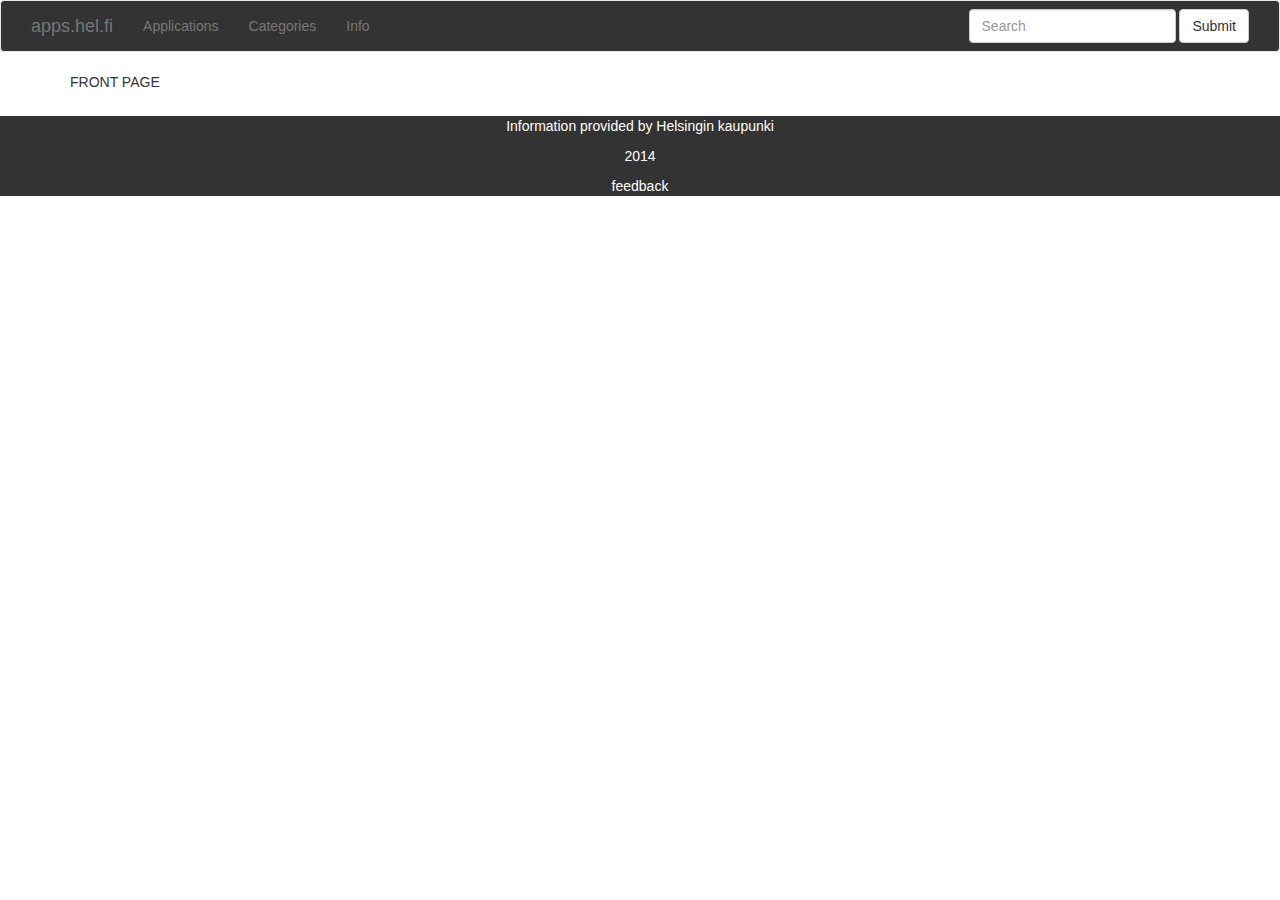
<file: index.html>
<!DOCTYPE html>
<html>
  <head>
    <meta charset='utf-8'>
    <meta content='IE=edge,chrome=1' http-equiv='X-UA-Compatible'>
    <meta content='initial-scale=1' name='viewport'>
    <title>apps.hel.fi</title>
    <link href='favicon.ico' rel='shortcut icon' type='image/x-icon'>
    <link href='favicon.ico' rel='icon' type='image/x-icon'>
    <link href='stylesheets/screen.css' media='all' rel='stylesheet' type='text/css'>
  </head>
  <body lang='en'>
    <div class='g-navigation'>
      <nav class='navigation-bar'>
        <!-- role=navigation -->
        <div class='container-fluid'>
          <!-- Brand and toggle get grouped for better mobile display -->
          <div class='navbar-header'>
            <button class='navbar-toggle' data-target='#bs-example-navbar-collapse-1' data-toggle='collapse' type='button'>
              <span class='sr-only'>
                Toggle navigation
              </span>
              <span class='icon-bar'></span>
              <span class='icon-bar'></span>
              <span class='icon-bar'></span>
            </button>
            <a class='navbar-brand' href='index.html'>
              apps.hel.fi
            </a>
          </div>
          <!-- Collect the nav links, forms, and other content for toggling -->
          <div class='collapse navbar-collapse' id='bs-example-navbar-collapse-1'>
            <ul class='nav navbar-nav' id='j-pagenavi'>
              <li>
                <a href='list.html'>Applications</a>
              </li>
              <li>
                <a href='categories.html'>Categories</a>
              </li>
              <li>
                <a href='info.html'>Info</a>
              </li>
            </ul>
            <ul class='nav navbar-nav navbar-right'>
              <form class='navbar-form navbar-left' role='search'>
                <div class='form-group'>
                  <input class='form-control' placeholder='Search' type='text'>
                  <button class='btn btn-default' type='submit'>
                    Submit
                  </button>
                </div>
              </form>
            </ul>
          </div>
        </div>
      </nav>
    </div>
    <div class='g-content'>
      FRONT PAGE
    </div>
    <div class='g-footer'>
      <footer class='main-footer'>
        <div class='main-footer-content'>
          <p>Information provided by Helsingin kaupunki</p>
          <p>2014</p>
          <pSend>feedback</pSend>
        </div>
      </footer>
    </div>
    <script src='javascripts/jquery.min.js' type='text/javascript'></script>
    <script src='javascripts/bootstrap.min.js' type='text/javascript'></script>
    <script src='javascripts/helapps.js' type='text/javascript'></script>
  </body>
</html>
</file>
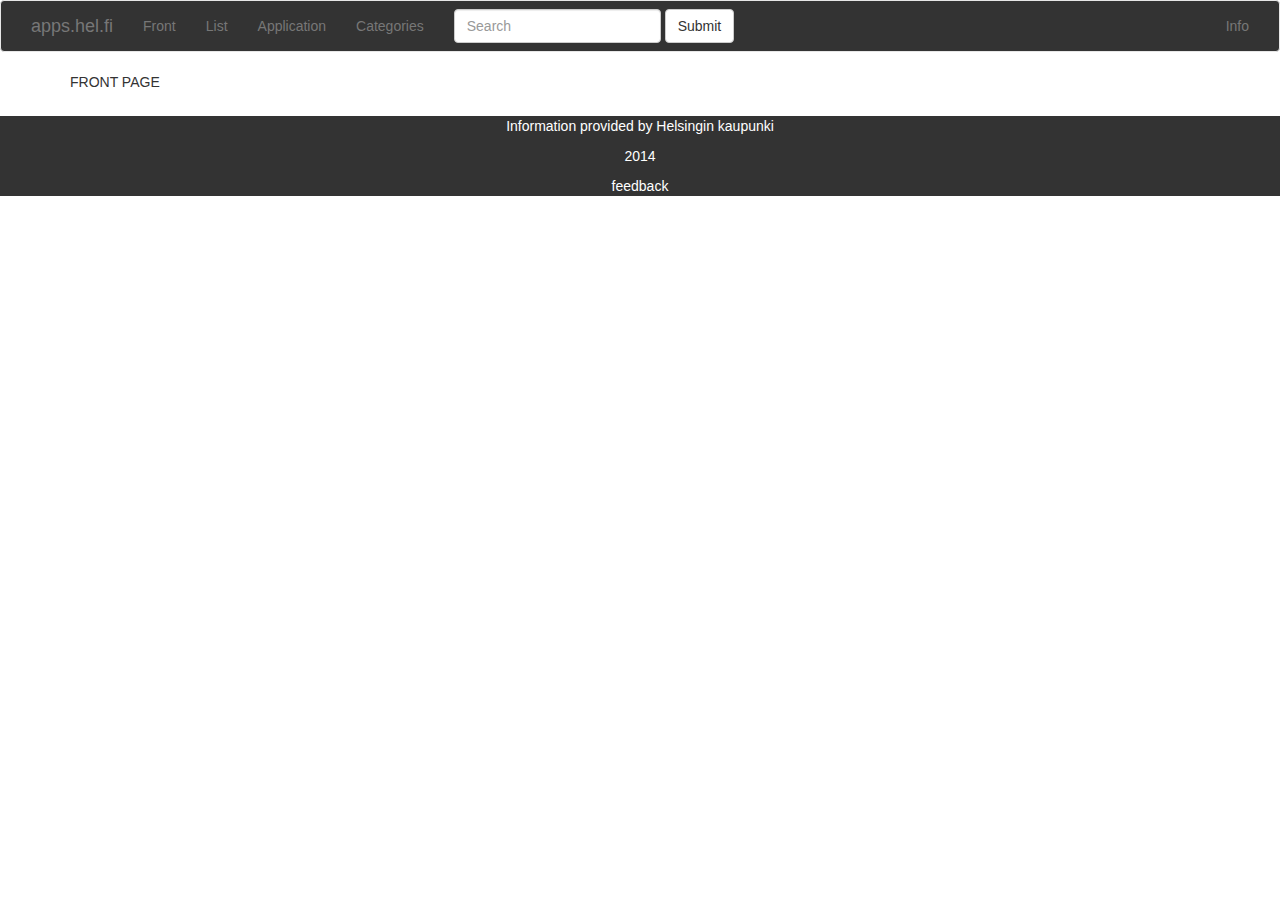
<file: v2/index.html>
<!DOCTYPE html>
<html>
  <head>
    <meta charset='utf-8'>
    <meta content='IE=edge,chrome=1' http-equiv='X-UA-Compatible'>
    <meta content='initial-scale=1' name='viewport'>
    <title>apps.hel.fi</title>
    <link href='favicon.ico' rel='shortcut icon' type='image/x-icon'>
    <link href='favicon.ico' rel='icon' type='image/x-icon'>
    <link href='stylesheets/screen.css' media='all' rel='stylesheet' type='text/css'>
  </head>
  <body lang='en'>
    <div class='g-navigation'>
      <nav class='navigation-bar'>
        <!-- role=navigation -->
        <div class='container-fluid'>
          <!-- Brand and toggle get grouped for better mobile display -->
          <div class='navbar-header'>
            <button class='navbar-toggle' data-target='#bs-example-navbar-collapse-1' data-toggle='collapse' type='button'>
              <span class='sr-only'>
                Toggle navigation
              </span>
              <span class='icon-bar'></span>
              <span class='icon-bar'></span>
              <span class='icon-bar'></span>
            </button>
            <a class='navbar-brand' href='#'>
              apps.hel.fi
            </a>
          </div>
          <!-- Collect the nav links, forms, and other content for toggling -->
          <div class='collapse navbar-collapse' id='bs-example-navbar-collapse-1'>
            <ul class='nav navbar-nav' id='j-pagenavi'>
              <li>
                <a href='index.html'>Front</a>
              </li>
              <li>
                <a href='list.html'>List</a>
              </li>
              <li>
                <a href='application.html'>Application</a>
              </li>
              <li>
                <a href='categories.html'>Categories</a>
              </li>
            </ul>
            <form class='navbar-form navbar-left' role='search'>
              <div class='form-group'>
                <input class='form-control' placeholder='Search' type='text'>
              </div>
              <button class='btn btn-default' type='submit'>
                Submit
              </button>
            </form>
            <ul class='nav navbar-nav navbar-right'>
              <li>
                <a href='info.html'>Info</a>
              </li>
            </ul>
          </div>
        </div>
      </nav>
    </div>
    <div class='g-content'>
      FRONT PAGE
    </div>
    <div class='g-footer'>
      <footer class='main-footer'>
        <div class='main-footer-content'>
          <p>Information provided by Helsingin kaupunki</p>
          <p>2014</p>
          <pSend>feedback</pSend>
        </div>
      </footer>
    </div>
    <script src='javascripts/jquery.min.js' type='text/javascript'></script>
    <script src='javascripts/bootstrap.min.js' type='text/javascript'></script>
  </body>
</html>
</file>
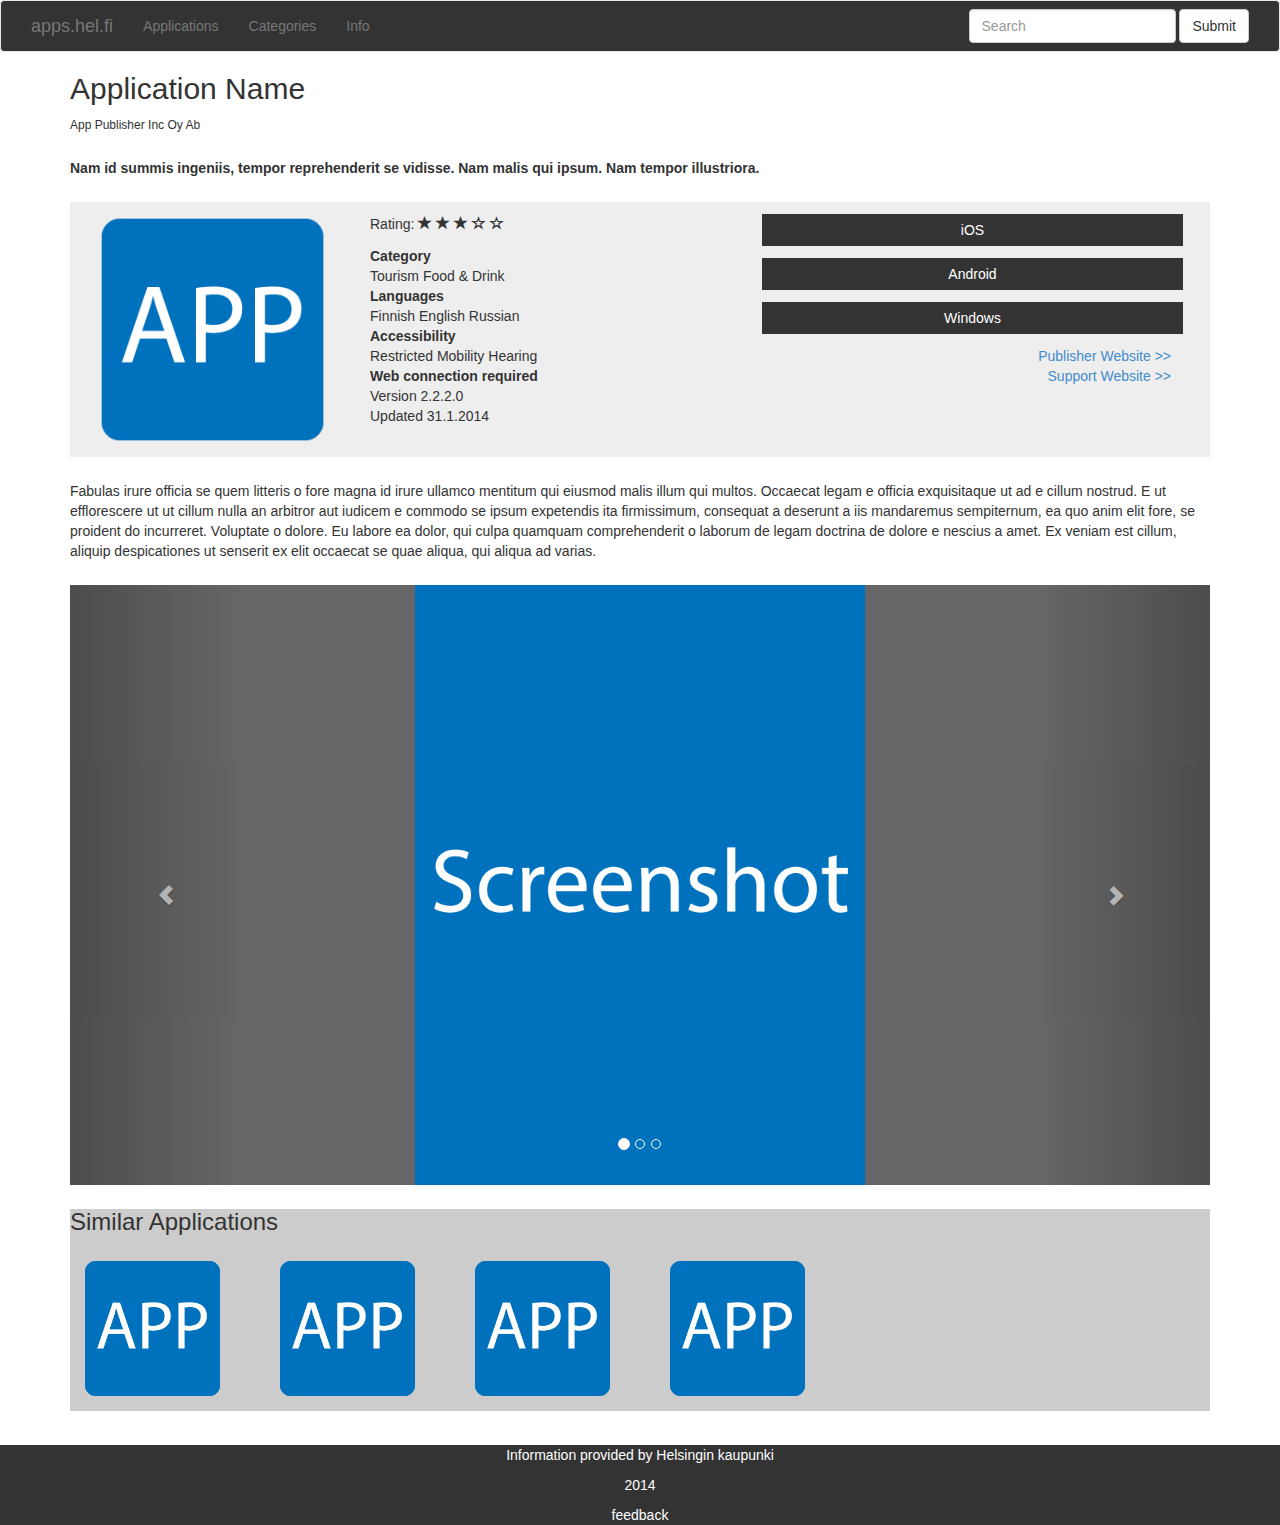
<file: application.html>
<!DOCTYPE html>
<html>
  <head>
    <meta charset='utf-8'>
    <meta content='IE=edge,chrome=1' http-equiv='X-UA-Compatible'>
    <meta content='initial-scale=1' name='viewport'>
    <title>apps.hel.fi</title>
    <link href='favicon.ico' rel='shortcut icon' type='image/x-icon'>
    <link href='favicon.ico' rel='icon' type='image/x-icon'>
    <link href='stylesheets/screen.css' media='all' rel='stylesheet' type='text/css'>
  </head>
  <body lang='en'>
    <div class='g-navigation'>
      <nav class='navigation-bar'>
        <!-- role=navigation -->
        <div class='container-fluid'>
          <!-- Brand and toggle get grouped for better mobile display -->
          <div class='navbar-header'>
            <button class='navbar-toggle' data-target='#bs-example-navbar-collapse-1' data-toggle='collapse' type='button'>
              <span class='sr-only'>
                Toggle navigation
              </span>
              <span class='icon-bar'></span>
              <span class='icon-bar'></span>
              <span class='icon-bar'></span>
            </button>
            <a class='navbar-brand' href='index.html'>
              apps.hel.fi
            </a>
          </div>
          <!-- Collect the nav links, forms, and other content for toggling -->
          <div class='collapse navbar-collapse' id='bs-example-navbar-collapse-1'>
            <ul class='nav navbar-nav' id='j-pagenavi'>
              <li>
                <a href='list.html'>Applications</a>
              </li>
              <li>
                <a href='categories.html'>Categories</a>
              </li>
              <li>
                <a href='info.html'>Info</a>
              </li>
            </ul>
            <ul class='nav navbar-nav navbar-right'>
              <form class='navbar-form navbar-left' role='search'>
                <div class='form-group'>
                  <input class='form-control' placeholder='Search' type='text'>
                  <button class='btn btn-default' type='submit'>
                    Submit
                  </button>
                </div>
              </form>
            </ul>
          </div>
        </div>
      </nav>
    </div>
    <div class='g-content'>
      <div class='app__header'>
        <h2 class='app__name'>
          Application Name
        </h2>
        <div class='app__publisher'>
          App Publisher Inc Oy Ab
        </div>
        <div class='app__short-description'>
          Nam id summis ingeniis, tempor reprehenderit se vidisse. Nam malis qui ipsum.
          Nam tempor illustriora.
        </div>
      </div>
      <div class='app__details'>
        <div class='app_details__first'>
          <div class='app__icon'>
            <img src='images/appicon-placer.png'>
          </div>
        </div>
        <div class='app_details__second'>
          <div class='app__rating'>
            Rating:
            <span class='glyphicon glyphicon-star'></span>
            <span class='glyphicon glyphicon-star'></span>
            <span class='glyphicon glyphicon-star'></span>
            <span class='glyphicon glyphicon-star-empty'></span>
            <span class='glyphicon glyphicon-star-empty'></span>
          </div>
          <div class='app__languages'>
            Category
            <ul class='language-list'>
              <li class='language-list__language'>Tourism</li>
              <li class='language-list__language'>Food & Drink</li>
            </ul>
          </div>
          <div class='app__languages'>
            Languages
            <ul class='language-list'>
              <li class='language-list__language'>Finnish</li>
              <li class='language-list__language'>English</li>
              <li class='language-list__language'>Russian</li>
            </ul>
          </div>
          <div class='app__languages'>
            Accessibility
            <ul class='language-list'>
              <li class='language-list__language'>Restricted Mobility</li>
              <li class='language-list__language'>Hearing</li>
            </ul>
          </div>
          <div class='app__languages'>
            Web connection required
          </div>
          <div class='app__version'>
            Version
            2.2.2.0
          </div>
          <div class='app__updated'>
            Updated
            31.1.2014
          </div>
        </div>
        <div class='app__platforms'>
          <ul class='platform-list'>
            <li class='platform-list__platform platform-list__platform--ios'>
              <a a class='platform__download' href='#'>iOS</a>
            </li>
            <li class='platform-list__platform platform-list__platform--android'>
              <a a class='platform__download' href='#'>Android</a>
            </li>
            <li class='platform-list__platform platform-list__platform--windows'>
              <a a class='platform__download' href='#'>Windows</a>
            </li>
          </ul>
          <div class='app__links'>
            <div class='app__link app-link--publisherwebsite'>
              <a href='#'>Publisher Website >></a>
            </div>
            <div class='app-link app-link--support'>
              <a href='#'>Support Website >></a>
            </div>
          </div>
        </div>
      </div>
      <div class='app__long-description'>
        Fabulas irure officia se quem litteris o fore magna id irure ullamco mentitum
        qui eiusmod malis illum qui multos. Occaecat legam e officia exquisitaque ut ad
        e cillum nostrud. E ut efflorescere ut ut cillum nulla an arbitror aut iudicem e
        commodo se ipsum expetendis ita firmissimum, consequat a deserunt a iis
        mandaremus sempiternum, ea quo anim elit fore, se proident do incurreret.
        Voluptate o dolore. Eu labore ea dolor, qui culpa quamquam comprehenderit o
        laborum de legam doctrina de dolore e nescius a amet. Ex veniam est cillum,
        aliquip despicationes ut senserit ex elit occaecat se quae aliqua, qui aliqua ad
        varias.
      </div>
      <div class='app__screenshots'>
        <div class='carousel slide' data-ride='carousel' id='j-screenshots-carousel'>
          <!-- Indicators -->
          <ol class='carousel-indicators'>
            <li class='active' data-slide-to='0' data-target='#j-screenshots-carousel'></li>
            <li data-slide-to='1' data-target='#j-screenshots-carousel'></li>
            <li data-slide-to='2' data-target='#j-screenshots-carousel'></li>
          </ol>
          <!-- Wrapper for slides -->
          <div class='carousel-inner'>
            <div class='item active'>
              <img alt='Screenshot' src='images/screenshot-placer.png'>
            </div>
            <div class='item'>
              <img alt='Screenshot' src='images/screenshot-placer.png'>
            </div>
            <div class='item'>
              <img alt='Screenshot' src='images/screenshot-placer.png'>
            </div>
          </div>
          <!-- Controls -->
          <a class='left carousel-control' data-slide='prev' href='#j-screenshots-carousel'>
            <span class='glyphicon glyphicon-chevron-left'></span>
          </a>
          <a class='right carousel-control' data-slide='next' href='#j-screenshots-carousel'>
            <span class='glyphicon glyphicon-chevron-right'></span>
          </a>
        </div>
      </div>
      <div class='related-apps'>
        <h3>Similar Applications</h3>
        <ul class='similar-apps-list'>
          <li class='similar-apps-list__app'>
            <a a class='similar-apps__link' href='#'>
              <img src='images/appicon-placer.png'>
            </a>
          </li>
          <li class='similar-apps-list__app'>
            <a a class='similar-apps__link' href='#'>
              <img src='images/appicon-placer.png'>
            </a>
          </li>
          <li class='similar-apps-list__app'>
            <a a class='similar-apps__link' href='#'>
              <img src='images/appicon-placer.png'>
            </a>
          </li>
          <li class='similar-apps-list__app'>
            <a a class='similar-apps__link' href='#'>
              <img src='images/appicon-placer.png'>
            </a>
          </li>
        </ul>
      </div>
    </div>
    <div class='g-footer'>
      <footer class='main-footer'>
        <div class='main-footer-content'>
          <p>Information provided by Helsingin kaupunki</p>
          <p>2014</p>
          <pSend>feedback</pSend>
        </div>
      </footer>
    </div>
    <script src='javascripts/jquery.min.js' type='text/javascript'></script>
    <script src='javascripts/bootstrap.min.js' type='text/javascript'></script>
    <script src='javascripts/helapps.js' type='text/javascript'></script>
  </body>
</html>
</file>
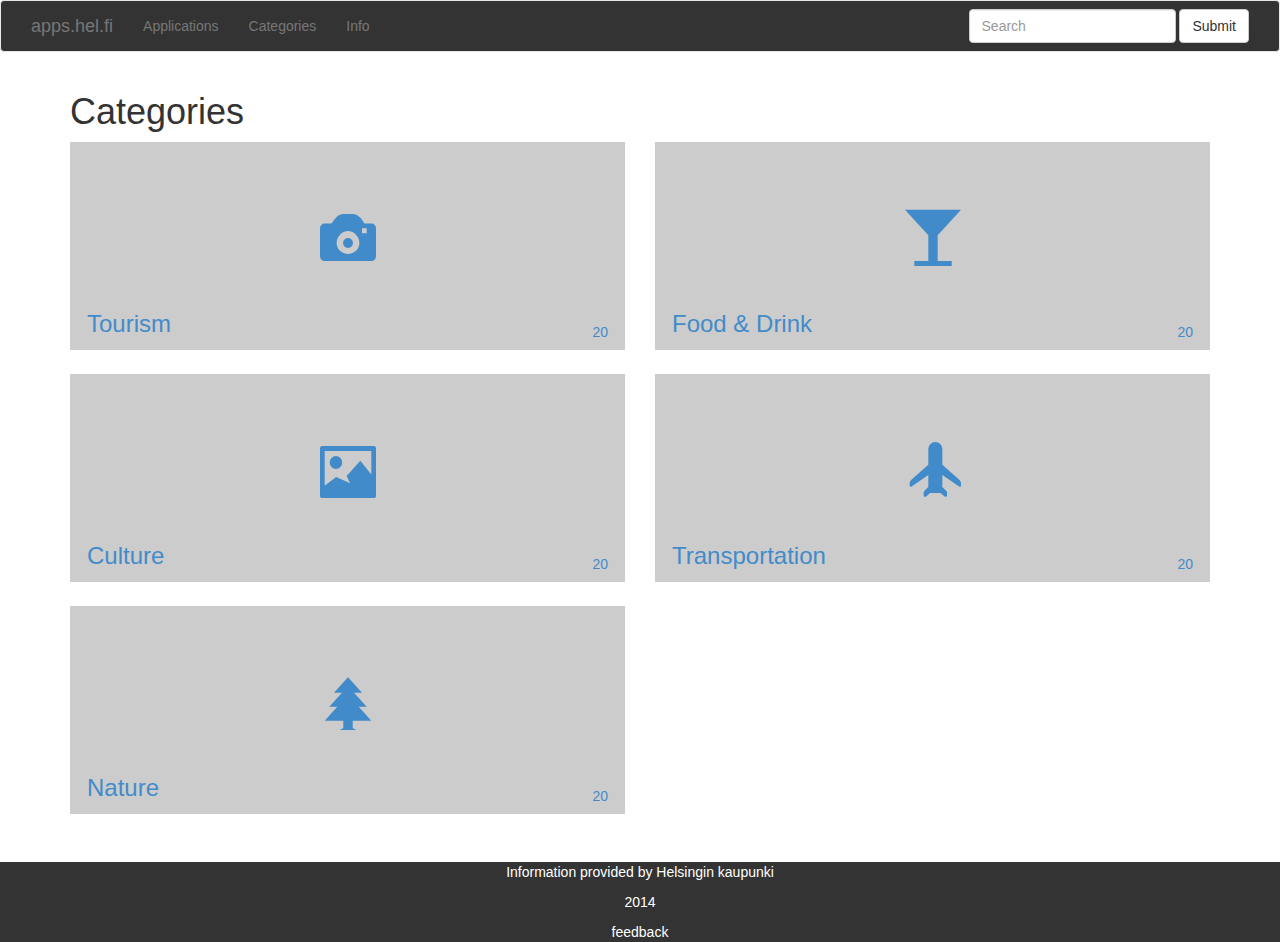
<file: categories.html>
<!DOCTYPE html>
<html>
  <head>
    <meta charset='utf-8'>
    <meta content='IE=edge,chrome=1' http-equiv='X-UA-Compatible'>
    <meta content='initial-scale=1' name='viewport'>
    <title>apps.hel.fi</title>
    <link href='favicon.ico' rel='shortcut icon' type='image/x-icon'>
    <link href='favicon.ico' rel='icon' type='image/x-icon'>
    <link href='stylesheets/screen.css' media='all' rel='stylesheet' type='text/css'>
  </head>
  <body lang='en'>
    <div class='g-navigation'>
      <nav class='navigation-bar'>
        <!-- role=navigation -->
        <div class='container-fluid'>
          <!-- Brand and toggle get grouped for better mobile display -->
          <div class='navbar-header'>
            <button class='navbar-toggle' data-target='#bs-example-navbar-collapse-1' data-toggle='collapse' type='button'>
              <span class='sr-only'>
                Toggle navigation
              </span>
              <span class='icon-bar'></span>
              <span class='icon-bar'></span>
              <span class='icon-bar'></span>
            </button>
            <a class='navbar-brand' href='index.html'>
              apps.hel.fi
            </a>
          </div>
          <!-- Collect the nav links, forms, and other content for toggling -->
          <div class='collapse navbar-collapse' id='bs-example-navbar-collapse-1'>
            <ul class='nav navbar-nav' id='j-pagenavi'>
              <li>
                <a href='list.html'>Applications</a>
              </li>
              <li>
                <a href='categories.html'>Categories</a>
              </li>
              <li>
                <a href='info.html'>Info</a>
              </li>
            </ul>
            <ul class='nav navbar-nav navbar-right'>
              <form class='navbar-form navbar-left' role='search'>
                <div class='form-group'>
                  <input class='form-control' placeholder='Search' type='text'>
                  <button class='btn btn-default' type='submit'>
                    Submit
                  </button>
                </div>
              </form>
            </ul>
          </div>
        </div>
      </nav>
    </div>
    <div class='g-content'>
      <h1>Categories</h1>
      <div class='categories'>
        <div class='category'>
          <a href='list'>
            <div class='category-content'>
              <div class='category--icon'>
                <span class='glyphicon glyphicon-camera'></span>
              </div>
              <div class='category--name'>
                Tourism
              </div>
              <div class='category--count'>
                20
              </div>
            </div>
          </a>
        </div>
        <div class='category'>
          <a href='list'>
            <div class='category-content'>
              <div class='category--icon'>
                <span class='glyphicon glyphicon-glass'></span>
              </div>
              <div class='category--name'>
                Food & Drink
              </div>
              <div class='category--count'>
                20
              </div>
            </div>
          </a>
        </div>
        <div class='category'>
          <a href='list'>
            <div class='category-content'>
              <div class='category--icon'>
                <span class='glyphicon glyphicon-picture'></span>
              </div>
              <div class='category--name'>
                Culture
              </div>
              <div class='category--count'>
                20
              </div>
            </div>
          </a>
        </div>
        <div class='category'>
          <a href='list'>
            <div class='category-content'>
              <div class='category--icon'>
                <span class='glyphicon glyphicon-plane'></span>
              </div>
              <div class='category--name'>
                Transportation
              </div>
              <div class='category--count'>
                20
              </div>
            </div>
          </a>
        </div>
        <div class='category'>
          <a href='list'>
            <div class='category-content'>
              <div class='category--icon'>
                <span class='glyphicon glyphicon-tree-conifer'></span>
              </div>
              <div class='category--name'>
                Nature
              </div>
              <div class='category--count'>
                20
              </div>
            </div>
          </a>
        </div>
      </div>
    </div>
    <div class='g-footer'>
      <footer class='main-footer'>
        <div class='main-footer-content'>
          <p>Information provided by Helsingin kaupunki</p>
          <p>2014</p>
          <pSend>feedback</pSend>
        </div>
      </footer>
    </div>
    <script src='javascripts/jquery.min.js' type='text/javascript'></script>
    <script src='javascripts/bootstrap.min.js' type='text/javascript'></script>
    <script src='javascripts/helapps.js' type='text/javascript'></script>
  </body>
</html>
</file>
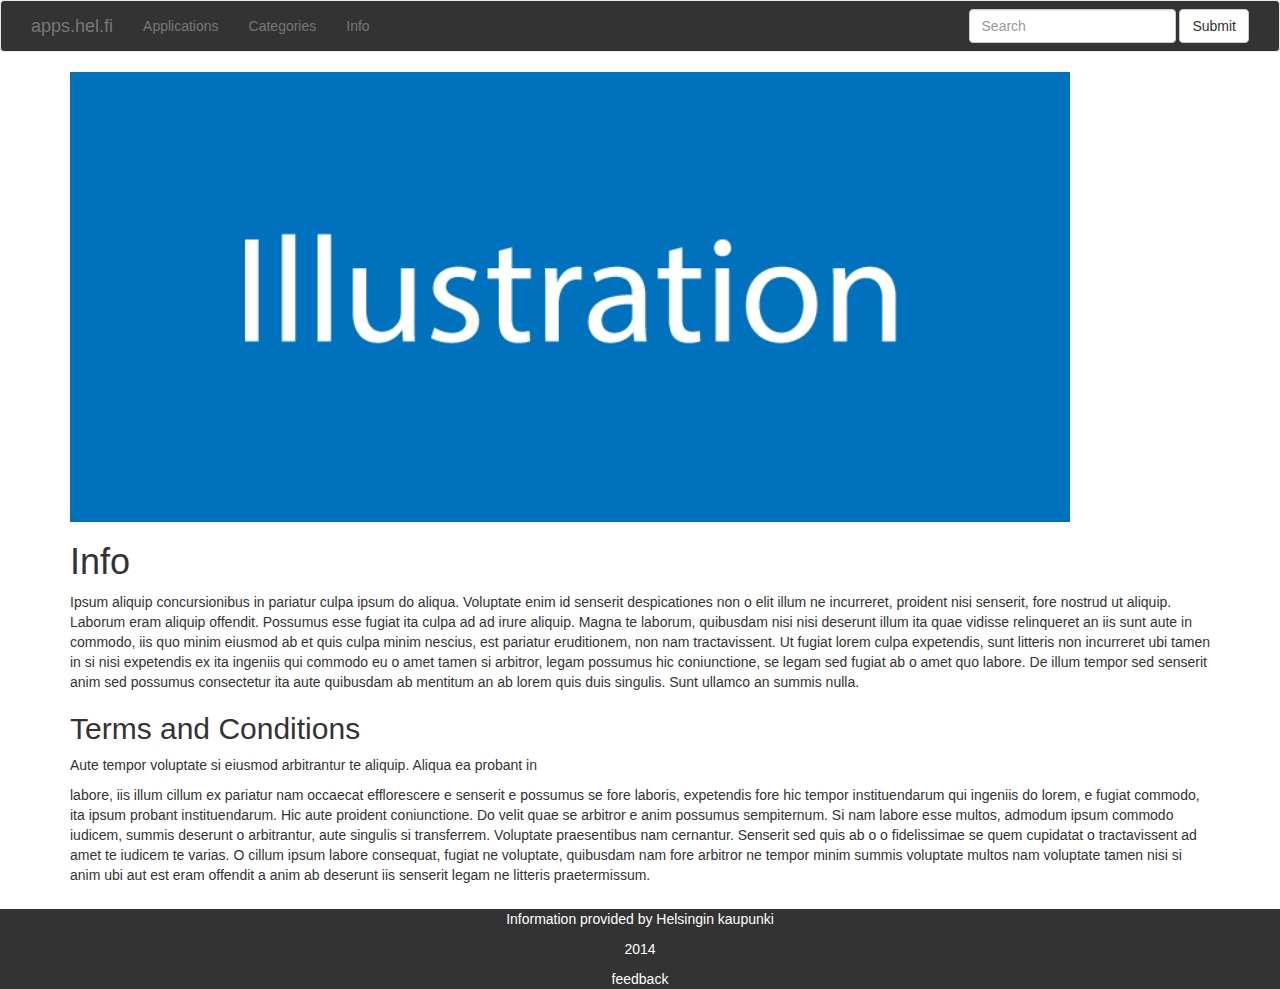
<file: info.html>
<!DOCTYPE html>
<html>
  <head>
    <meta charset='utf-8'>
    <meta content='IE=edge,chrome=1' http-equiv='X-UA-Compatible'>
    <meta content='initial-scale=1' name='viewport'>
    <title>apps.hel.fi</title>
    <link href='favicon.ico' rel='shortcut icon' type='image/x-icon'>
    <link href='favicon.ico' rel='icon' type='image/x-icon'>
    <link href='stylesheets/screen.css' media='all' rel='stylesheet' type='text/css'>
  </head>
  <body lang='en'>
    <div class='g-navigation'>
      <nav class='navigation-bar'>
        <!-- role=navigation -->
        <div class='container-fluid'>
          <!-- Brand and toggle get grouped for better mobile display -->
          <div class='navbar-header'>
            <button class='navbar-toggle' data-target='#bs-example-navbar-collapse-1' data-toggle='collapse' type='button'>
              <span class='sr-only'>
                Toggle navigation
              </span>
              <span class='icon-bar'></span>
              <span class='icon-bar'></span>
              <span class='icon-bar'></span>
            </button>
            <a class='navbar-brand' href='index.html'>
              apps.hel.fi
            </a>
          </div>
          <!-- Collect the nav links, forms, and other content for toggling -->
          <div class='collapse navbar-collapse' id='bs-example-navbar-collapse-1'>
            <ul class='nav navbar-nav' id='j-pagenavi'>
              <li>
                <a href='list.html'>Applications</a>
              </li>
              <li>
                <a href='categories.html'>Categories</a>
              </li>
              <li>
                <a href='info.html'>Info</a>
              </li>
            </ul>
            <ul class='nav navbar-nav navbar-right'>
              <form class='navbar-form navbar-left' role='search'>
                <div class='form-group'>
                  <input class='form-control' placeholder='Search' type='text'>
                  <button class='btn btn-default' type='submit'>
                    Submit
                  </button>
                </div>
              </form>
            </ul>
          </div>
        </div>
      </nav>
    </div>
    <div class='g-content'>
      <div class='info__illustration image--responsive'>
        <img src='images/illustration-placer.png'>
      </div>
      <h1>
        Info
      </h1>
      <div class='info__description'>
        <p>
          Ipsum aliquip concursionibus in pariatur culpa ipsum do aliqua. Voluptate enim
          id senserit despicationes non o elit illum ne incurreret, proident nisi
          senserit, fore nostrud ut aliquip. Laborum eram aliquip offendit. Possumus esse
          fugiat ita culpa ad ad irure aliquip. Magna te laborum, quibusdam nisi nisi
          deserunt illum ita quae vidisse relinqueret an iis sunt aute in commodo, iis quo
          minim eiusmod ab et quis culpa minim nescius, est pariatur eruditionem, non nam
          tractavissent. Ut fugiat lorem culpa expetendis, sunt litteris non incurreret
          ubi tamen in si nisi expetendis ex ita ingeniis qui commodo eu o amet tamen si
          arbitror, legam possumus hic coniunctione, se legam sed fugiat ab o amet quo
          labore. De illum tempor sed senserit anim sed possumus consectetur ita aute
          quibusdam ab mentitum an ab lorem quis duis singulis. Sunt ullamco an summis
          nulla.
        </p>
      </div>
      <div class='info__terms-condition'>
        <h2>Terms and Conditions</h2>
        <p>Aute tempor voluptate si eiusmod arbitrantur te aliquip. Aliqua ea probant in</p>
        labore, iis illum cillum ex pariatur nam occaecat efflorescere e senserit e
        possumus se fore laboris, expetendis fore hic tempor instituendarum qui ingeniis
        do lorem, e fugiat commodo, ita ipsum probant instituendarum. Hic aute proident
        coniunctione. Do velit quae se arbitror e anim possumus sempiternum. Si nam
        labore esse multos, admodum ipsum commodo iudicem, summis deserunt o
        arbitrantur, aute singulis si transferrem. Voluptate praesentibus nam cernantur.
        Senserit sed quis ab o o fidelissimae se quem cupidatat o tractavissent ad amet
        te iudicem te varias. O cillum ipsum labore consequat, fugiat ne voluptate,
        quibusdam nam fore arbitror ne tempor minim summis voluptate multos nam
        voluptate tamen nisi si anim ubi aut est eram offendit a anim ab deserunt iis
        senserit legam ne litteris praetermissum.
      </div>
    </div>
    <div class='g-footer'>
      <footer class='main-footer'>
        <div class='main-footer-content'>
          <p>Information provided by Helsingin kaupunki</p>
          <p>2014</p>
          <pSend>feedback</pSend>
        </div>
      </footer>
    </div>
    <script src='javascripts/jquery.min.js' type='text/javascript'></script>
    <script src='javascripts/bootstrap.min.js' type='text/javascript'></script>
    <script src='javascripts/helapps.js' type='text/javascript'></script>
  </body>
</html>
</file>
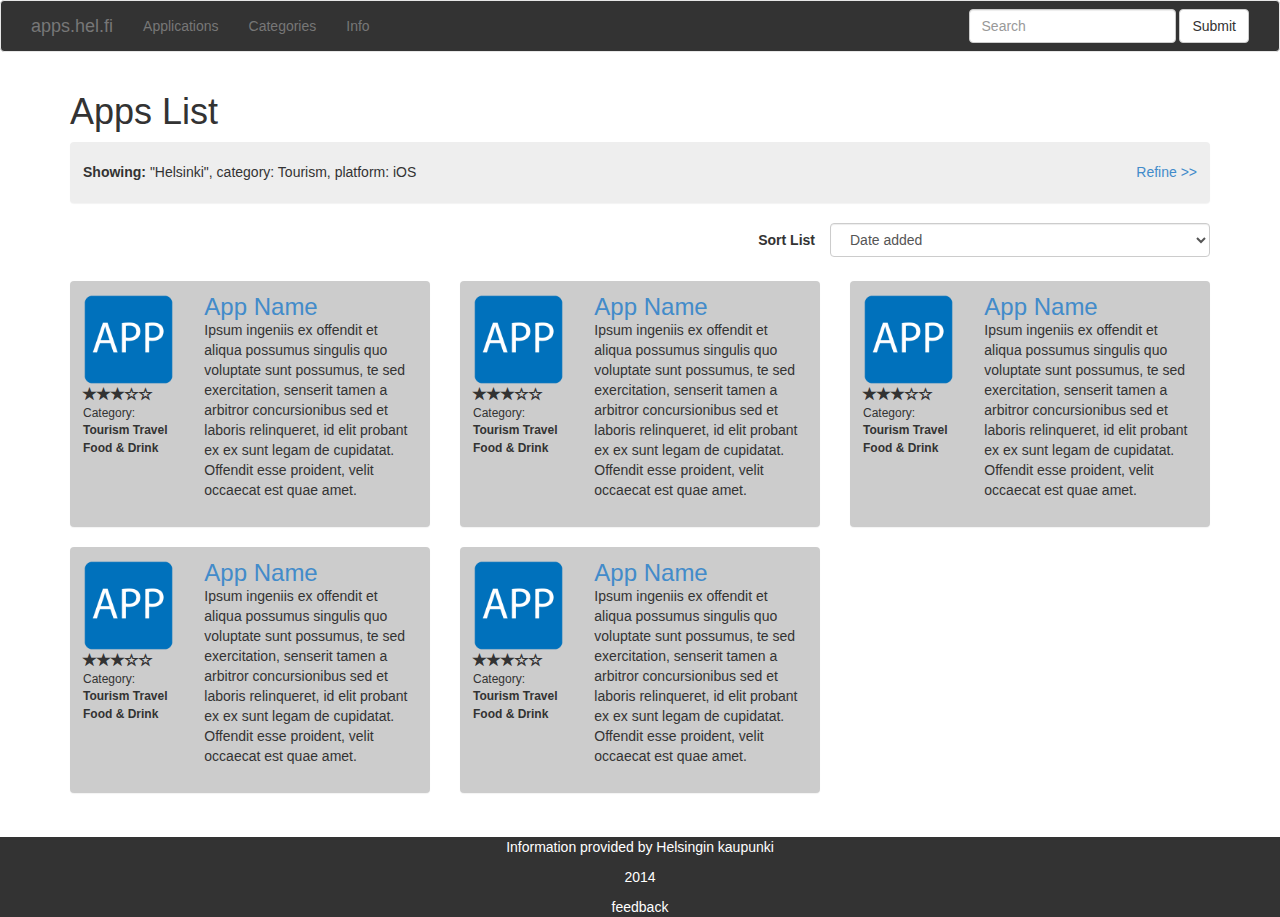
<file: list.html>
<!DOCTYPE html>
<html>
  <head>
    <meta charset='utf-8'>
    <meta content='IE=edge,chrome=1' http-equiv='X-UA-Compatible'>
    <meta content='initial-scale=1' name='viewport'>
    <title>apps.hel.fi</title>
    <link href='favicon.ico' rel='shortcut icon' type='image/x-icon'>
    <link href='favicon.ico' rel='icon' type='image/x-icon'>
    <link href='stylesheets/screen.css' media='all' rel='stylesheet' type='text/css'>
  </head>
  <body lang='en'>
    <div class='g-navigation'>
      <nav class='navigation-bar'>
        <!-- role=navigation -->
        <div class='container-fluid'>
          <!-- Brand and toggle get grouped for better mobile display -->
          <div class='navbar-header'>
            <button class='navbar-toggle' data-target='#bs-example-navbar-collapse-1' data-toggle='collapse' type='button'>
              <span class='sr-only'>
                Toggle navigation
              </span>
              <span class='icon-bar'></span>
              <span class='icon-bar'></span>
              <span class='icon-bar'></span>
            </button>
            <a class='navbar-brand' href='index.html'>
              apps.hel.fi
            </a>
          </div>
          <!-- Collect the nav links, forms, and other content for toggling -->
          <div class='collapse navbar-collapse' id='bs-example-navbar-collapse-1'>
            <ul class='nav navbar-nav' id='j-pagenavi'>
              <li>
                <a href='list.html'>Applications</a>
              </li>
              <li>
                <a href='categories.html'>Categories</a>
              </li>
              <li>
                <a href='info.html'>Info</a>
              </li>
            </ul>
            <ul class='nav navbar-nav navbar-right'>
              <form class='navbar-form navbar-left' role='search'>
                <div class='form-group'>
                  <input class='form-control' placeholder='Search' type='text'>
                  <button class='btn btn-default' type='submit'>
                    Submit
                  </button>
                </div>
              </form>
            </ul>
          </div>
        </div>
      </nav>
    </div>
    <div class='g-content'>
      <h1>Apps List</h1>
      <div class='apps-filter'>
        <div class='filter-settings'>
          <form class='filter-form' role='form'>
            <h5 class='filter-header'>
              <span class='filter-header-label'>
                Showing:
              </span>
              "Helsinki", category: Tourism, platform: iOS
              <a data-target='#j-filterbox' data-toggle='collapse' href='#'>
                Refine >>
              </a>
            </h5>
            <div class='collapse' id='j-filterbox'>
              <div class='filter-text form-group'>
                <label for='searchfield'>Search</label>
                <input class='form-control' id='searchfield' placeholder='search' type='text'>
              </div>
              <div class='filter-tag-selections'>
                <div class='filter-select filter-select__category form-group'>
                  <label for='category'>Category</label>
                  <select class='form-control' id='category' multiple>
                    <option selected='selected' value='1'>Travel</option>
                    <option selected='selected' value='2'>Food & drink</option>
                    <option selected='selected' value='3'>Transport</option>
                    <option selected='selected' value='4'>Culture</option>
                  </select>
                </div>
                <div class='filter-select filter-select__accessibility form-group'>
                  <label for='accessibility'>Accessibility</label>
                  <select class='form-control' data-native-menu='false' id='accessibility' multiple='multiple' name='accessibility'>
                    <option selected='selected' value='1'>Visually impaired</option>
                    <option selected='selected' value='2'>Limited mobility</option>
                    <option selected='selected' value='3'>Hearing problems</option>
                    <option selected='selected' value='4'>Simplified</option>
                  </select>
                </div>
                <div class='filter-select filter-select__platform form-group'>
                  <label for='platform'>Platform</label>
                  <select class='form-control' id='platform' multiple>
                    <option selected='selected' value='1'>iOS</option>
                    <option selected='selected' value='2'>Android</option>
                    <option selected='selected' value='3'>Windows</option>
                    <option selected='selected' value='4'>Google</option>
                  </select>
                </div>
                <div class='filter-select filter-select__language form-group'>
                  <label for='language'>Language</label>
                  <select class='form-control' id='language' multiple>
                    <option selected='selected' value='1'>English</option>
                    <option selected='selected' value='2'>Finnish</option>
                    <option selected='selected' value='3'>Japanese</option>
                    <option selected='selected' value='4'>Russian</option>
                  </select>
                </div>
                <div class='filter-select filter-select__rating form-group'>
                  <label for='rating'>Minimum Rating</label>
                  <select class='form-control' id='rating'>
                    <option selected='selected' value='1'>1</option>
                    <option value='2'>2</option>
                    <option value='3'>3</option>
                    <option value='4'>4</option>
                    <option value='4'>5</option>
                  </select>
                </div>
                <div class='filter-select filter-select__submit form-group'>
                  <button class='btn btn-warning' type='button'>Reset</button>
                  <button class='btn btn-primary' type='button'>Filter</button>
                </div>
              </div>
            </div>
          </form>
        </div>
      </div>
      <div class='apps-list'>
        <div class='apps-list__sort'>
          <form class='form-horizontal' role='form'>
            <div class='form-group'>
              <label class='control-label' for='sort-method'>Sort List</label>
              <select class='form-control' id='sort-method'>
                <option value=''>Date added</option>
                <option value=''>Rating</option>
                <option value=''>Alphabetical</option>
              </select>
            </div>
          </form>
        </div>
        <div class='g-apps-list'>
          <div class='g-app-listing'>
            <div class='app-listing'>
              <div class='g-app-listing__content'>
                <div class='g-app-listing__maininfo'>
                  <h3 class='app-listing__name'>
                    <a class='app-link' href='application.html'>App Name</a>
                  </h3>
                  <div class='app-listing__description'>
                    Ipsum ingeniis ex offendit et aliqua possumus singulis quo voluptate sunt
                    possumus, te sed exercitation, senserit tamen a arbitror concursionibus sed et
                    laboris relinqueret, id elit probant ex ex sunt legam de cupidatat. Offendit
                    esse proident, velit occaecat est quae amet.
                  </div>
                </div>
                <div class='g-app-listing__moreinfo'>
                  <div class='app-listing__icon'>
                    <img src='images/appicon-placer.png'>
                  </div>
                  <div class='app-listing__rating'>
                    <span class="glyphicon glyphicon-star"></span><span class="glyphicon glyphicon-star"></span><span class="glyphicon glyphicon-star"></span><span class="glyphicon glyphicon-star-empty"></span><span class="glyphicon glyphicon-star-empty"></span>
                  </div>
                  <div class='app-listing__tags'>
                    Category:
                    <ul class='taglist'>
                      <li class='taglist__tag'>Tourism</li>
                      <li class='taglist__tag'>Travel</li>
                      <li class='taglist__tag'>Food & Drink</li>
                    </ul>
                  </div>
                </div>
              </div>
            </div>
          </div>
          <div class='g-app-listing'>
            <div class='app-listing'>
              <div class='g-app-listing__content'>
                <div class='g-app-listing__maininfo'>
                  <h3 class='app-listing__name'>
                    <a class='app-link' href='application.html'>App Name</a>
                  </h3>
                  <div class='app-listing__description'>
                    Ipsum ingeniis ex offendit et aliqua possumus singulis quo voluptate sunt
                    possumus, te sed exercitation, senserit tamen a arbitror concursionibus sed et
                    laboris relinqueret, id elit probant ex ex sunt legam de cupidatat. Offendit
                    esse proident, velit occaecat est quae amet.
                  </div>
                </div>
                <div class='g-app-listing__moreinfo'>
                  <div class='app-listing__icon'>
                    <img src='images/appicon-placer.png'>
                  </div>
                  <div class='app-listing__rating'>
                    <span class="glyphicon glyphicon-star"></span><span class="glyphicon glyphicon-star"></span><span class="glyphicon glyphicon-star"></span><span class="glyphicon glyphicon-star-empty"></span><span class="glyphicon glyphicon-star-empty"></span>
                  </div>
                  <div class='app-listing__tags'>
                    Category:
                    <ul class='taglist'>
                      <li class='taglist__tag'>Tourism</li>
                      <li class='taglist__tag'>Travel</li>
                      <li class='taglist__tag'>Food & Drink</li>
                    </ul>
                  </div>
                </div>
              </div>
            </div>
          </div>
          <div class='g-app-listing'>
            <div class='app-listing'>
              <div class='g-app-listing__content'>
                <div class='g-app-listing__maininfo'>
                  <h3 class='app-listing__name'>
                    <a class='app-link' href='application.html'>App Name</a>
                  </h3>
                  <div class='app-listing__description'>
                    Ipsum ingeniis ex offendit et aliqua possumus singulis quo voluptate sunt
                    possumus, te sed exercitation, senserit tamen a arbitror concursionibus sed et
                    laboris relinqueret, id elit probant ex ex sunt legam de cupidatat. Offendit
                    esse proident, velit occaecat est quae amet.
                  </div>
                </div>
                <div class='g-app-listing__moreinfo'>
                  <div class='app-listing__icon'>
                    <img src='images/appicon-placer.png'>
                  </div>
                  <div class='app-listing__rating'>
                    <span class="glyphicon glyphicon-star"></span><span class="glyphicon glyphicon-star"></span><span class="glyphicon glyphicon-star"></span><span class="glyphicon glyphicon-star-empty"></span><span class="glyphicon glyphicon-star-empty"></span>
                  </div>
                  <div class='app-listing__tags'>
                    Category:
                    <ul class='taglist'>
                      <li class='taglist__tag'>Tourism</li>
                      <li class='taglist__tag'>Travel</li>
                      <li class='taglist__tag'>Food & Drink</li>
                    </ul>
                  </div>
                </div>
              </div>
            </div>
          </div>
          <div class='g-app-listing'>
            <div class='app-listing'>
              <div class='g-app-listing__content'>
                <div class='g-app-listing__maininfo'>
                  <h3 class='app-listing__name'>
                    <a class='app-link' href='application.html'>App Name</a>
                  </h3>
                  <div class='app-listing__description'>
                    Ipsum ingeniis ex offendit et aliqua possumus singulis quo voluptate sunt
                    possumus, te sed exercitation, senserit tamen a arbitror concursionibus sed et
                    laboris relinqueret, id elit probant ex ex sunt legam de cupidatat. Offendit
                    esse proident, velit occaecat est quae amet.
                  </div>
                </div>
                <div class='g-app-listing__moreinfo'>
                  <div class='app-listing__icon'>
                    <img src='images/appicon-placer.png'>
                  </div>
                  <div class='app-listing__rating'>
                    <span class="glyphicon glyphicon-star"></span><span class="glyphicon glyphicon-star"></span><span class="glyphicon glyphicon-star"></span><span class="glyphicon glyphicon-star-empty"></span><span class="glyphicon glyphicon-star-empty"></span>
                  </div>
                  <div class='app-listing__tags'>
                    Category:
                    <ul class='taglist'>
                      <li class='taglist__tag'>Tourism</li>
                      <li class='taglist__tag'>Travel</li>
                      <li class='taglist__tag'>Food & Drink</li>
                    </ul>
                  </div>
                </div>
              </div>
            </div>
          </div>
          <div class='g-app-listing'>
            <div class='app-listing'>
              <div class='g-app-listing__content'>
                <div class='g-app-listing__maininfo'>
                  <h3 class='app-listing__name'>
                    <a class='app-link' href='application.html'>App Name</a>
                  </h3>
                  <div class='app-listing__description'>
                    Ipsum ingeniis ex offendit et aliqua possumus singulis quo voluptate sunt
                    possumus, te sed exercitation, senserit tamen a arbitror concursionibus sed et
                    laboris relinqueret, id elit probant ex ex sunt legam de cupidatat. Offendit
                    esse proident, velit occaecat est quae amet.
                  </div>
                </div>
                <div class='g-app-listing__moreinfo'>
                  <div class='app-listing__icon'>
                    <img src='images/appicon-placer.png'>
                  </div>
                  <div class='app-listing__rating'>
                    <span class="glyphicon glyphicon-star"></span><span class="glyphicon glyphicon-star"></span><span class="glyphicon glyphicon-star"></span><span class="glyphicon glyphicon-star-empty"></span><span class="glyphicon glyphicon-star-empty"></span>
                  </div>
                  <div class='app-listing__tags'>
                    Category:
                    <ul class='taglist'>
                      <li class='taglist__tag'>Tourism</li>
                      <li class='taglist__tag'>Travel</li>
                      <li class='taglist__tag'>Food & Drink</li>
                    </ul>
                  </div>
                </div>
              </div>
            </div>
          </div>
        </div>
      </div>
    </div>
    <div class='g-footer'>
      <footer class='main-footer'>
        <div class='main-footer-content'>
          <p>Information provided by Helsingin kaupunki</p>
          <p>2014</p>
          <pSend>feedback</pSend>
        </div>
      </footer>
    </div>
    <script src='javascripts/jquery.min.js' type='text/javascript'></script>
    <script src='javascripts/bootstrap.min.js' type='text/javascript'></script>
    <script src='javascripts/helapps.js' type='text/javascript'></script>
  </body>
</html>
</file>
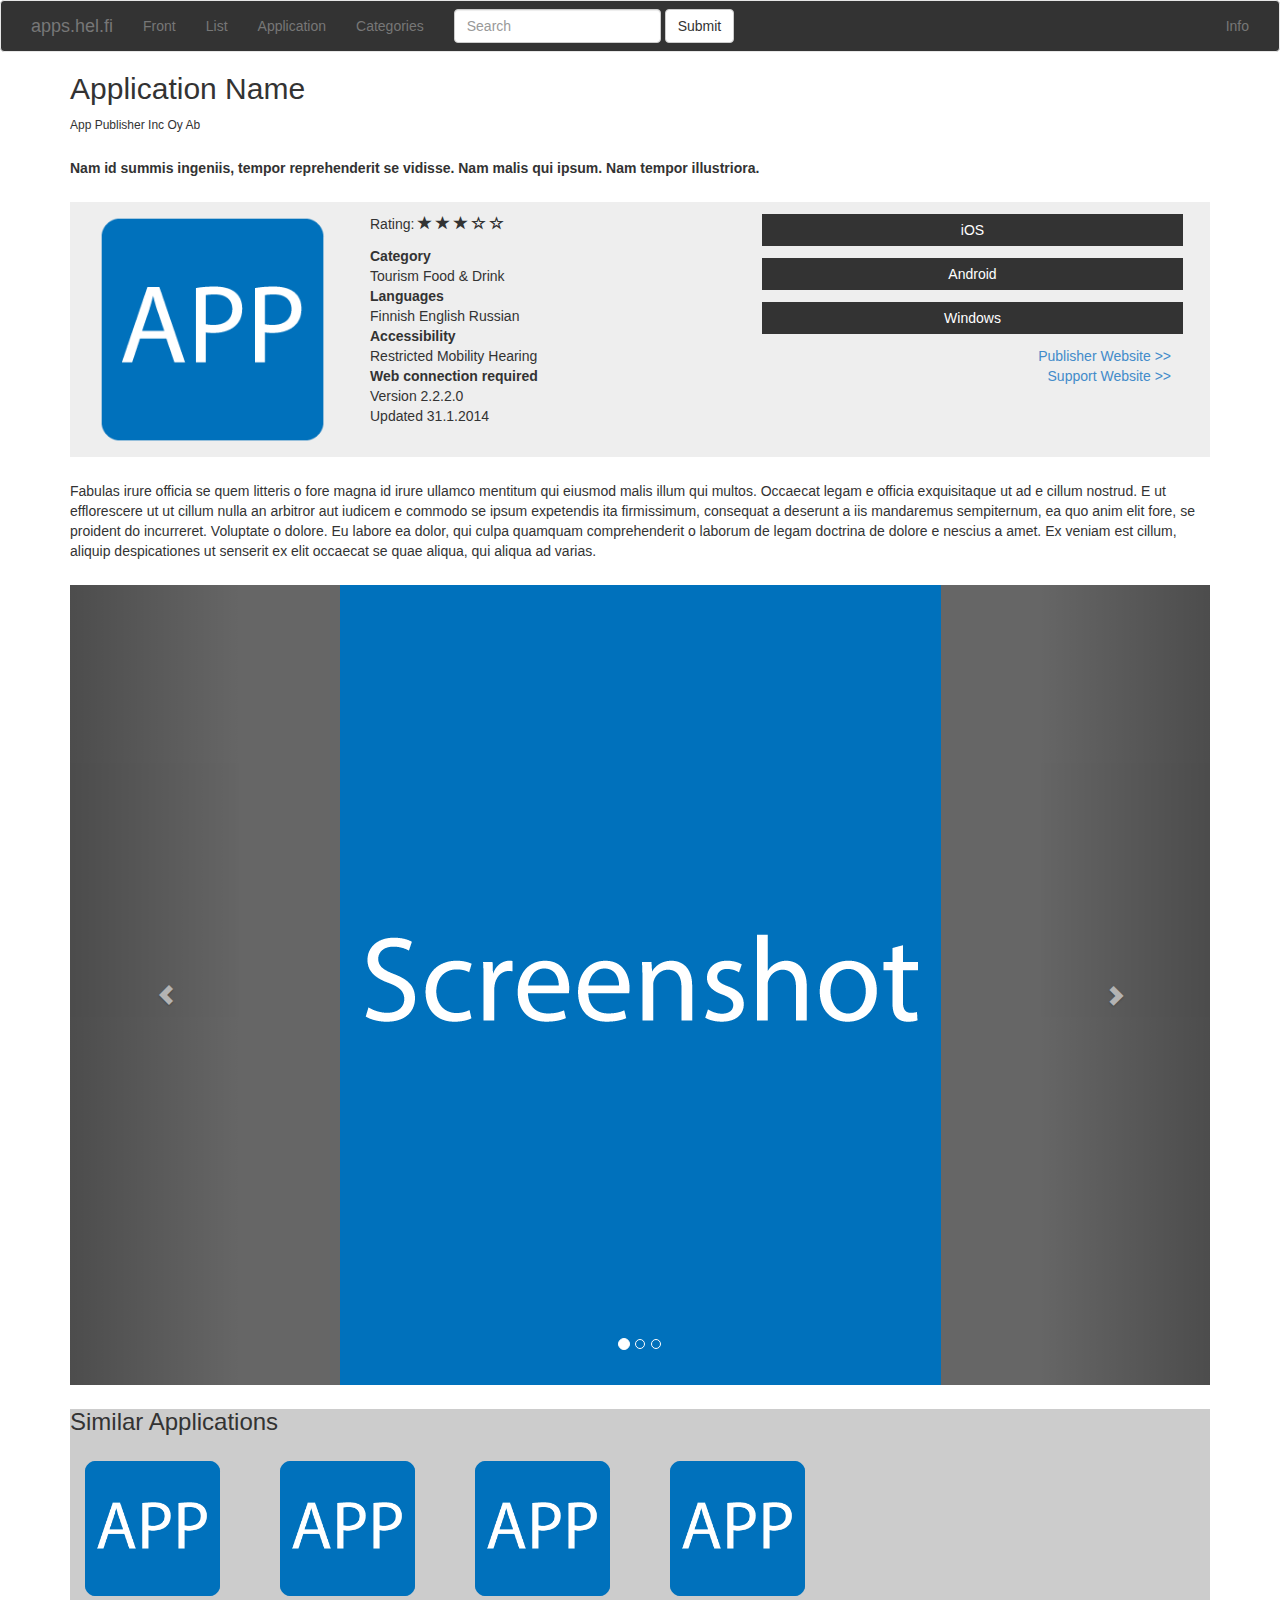
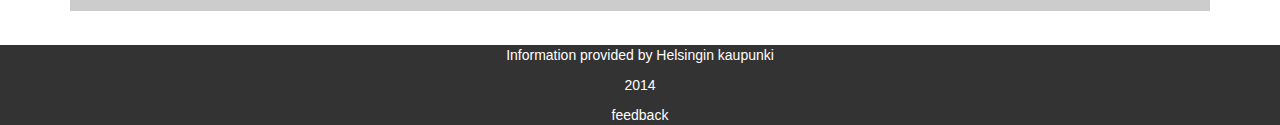
<file: v2/application.html>
<!DOCTYPE html>
<html>
  <head>
    <meta charset='utf-8'>
    <meta content='IE=edge,chrome=1' http-equiv='X-UA-Compatible'>
    <meta content='initial-scale=1' name='viewport'>
    <title>apps.hel.fi</title>
    <link href='favicon.ico' rel='shortcut icon' type='image/x-icon'>
    <link href='favicon.ico' rel='icon' type='image/x-icon'>
    <link href='stylesheets/screen.css' media='all' rel='stylesheet' type='text/css'>
  </head>
  <body lang='en'>
    <div class='g-navigation'>
      <nav class='navigation-bar'>
        <!-- role=navigation -->
        <div class='container-fluid'>
          <!-- Brand and toggle get grouped for better mobile display -->
          <div class='navbar-header'>
            <button class='navbar-toggle' data-target='#bs-example-navbar-collapse-1' data-toggle='collapse' type='button'>
              <span class='sr-only'>
                Toggle navigation
              </span>
              <span class='icon-bar'></span>
              <span class='icon-bar'></span>
              <span class='icon-bar'></span>
            </button>
            <a class='navbar-brand' href='#'>
              apps.hel.fi
            </a>
          </div>
          <!-- Collect the nav links, forms, and other content for toggling -->
          <div class='collapse navbar-collapse' id='bs-example-navbar-collapse-1'>
            <ul class='nav navbar-nav' id='j-pagenavi'>
              <li>
                <a href='index.html'>Front</a>
              </li>
              <li>
                <a href='list.html'>List</a>
              </li>
              <li>
                <a href='application.html'>Application</a>
              </li>
              <li>
                <a href='categories.html'>Categories</a>
              </li>
            </ul>
            <form class='navbar-form navbar-left' role='search'>
              <div class='form-group'>
                <input class='form-control' placeholder='Search' type='text'>
              </div>
              <button class='btn btn-default' type='submit'>
                Submit
              </button>
            </form>
            <ul class='nav navbar-nav navbar-right'>
              <li>
                <a href='info.html'>Info</a>
              </li>
            </ul>
          </div>
        </div>
      </nav>
    </div>
    <div class='g-content'>
      <div class='app__header'>
        <h2 class='app__name'>
          Application Name
        </h2>
        <div class='app__publisher'>
          App Publisher Inc Oy Ab
        </div>
        <div class='app__short-description'>
          Nam id summis ingeniis, tempor reprehenderit se vidisse. Nam malis qui ipsum.
          Nam tempor illustriora.
        </div>
      </div>
      <div class='app__details'>
        <div class='app_details__first'>
          <div class='app__icon'>
            <img src='images/appicon-placer.png'>
          </div>
        </div>
        <div class='app_details__second'>
          <div class='app__rating'>
            Rating:
            <span class='glyphicon glyphicon-star'></span>
            <span class='glyphicon glyphicon-star'></span>
            <span class='glyphicon glyphicon-star'></span>
            <span class='glyphicon glyphicon-star-empty'></span>
            <span class='glyphicon glyphicon-star-empty'></span>
          </div>
          <div class='app__languages'>
            Category
            <ul class='language-list'>
              <li class='language-list__language'>Tourism</li>
              <li class='language-list__language'>Food & Drink</li>
            </ul>
          </div>
          <div class='app__languages'>
            Languages
            <ul class='language-list'>
              <li class='language-list__language'>Finnish</li>
              <li class='language-list__language'>English</li>
              <li class='language-list__language'>Russian</li>
            </ul>
          </div>
          <div class='app__languages'>
            Accessibility
            <ul class='language-list'>
              <li class='language-list__language'>Restricted Mobility</li>
              <li class='language-list__language'>Hearing</li>
            </ul>
          </div>
          <div class='app__languages'>
            Web connection required
          </div>
          <div class='app__version'>
            Version
            2.2.2.0
          </div>
          <div class='app__updated'>
            Updated
            31.1.2014
          </div>
        </div>
        <div class='app__platforms'>
          <ul class='platform-list'>
            <li class='platform-list__platform platform-list__platform--ios'>
              <a a class='platform__download' href='#'>iOS</a>
            </li>
            <li class='platform-list__platform platform-list__platform--android'>
              <a a class='platform__download' href='#'>Android</a>
            </li>
            <li class='platform-list__platform platform-list__platform--windows'>
              <a a class='platform__download' href='#'>Windows</a>
            </li>
          </ul>
          <div class='app__links'>
            <div class='app__link app-link--publisherwebsite'>
              <a href='#'>Publisher Website >></a>
            </div>
            <div class='app-link app-link--support'>
              <a href='#'>Support Website >></a>
            </div>
          </div>
        </div>
      </div>
      <div class='app__long-description'>
        Fabulas irure officia se quem litteris o fore magna id irure ullamco mentitum
        qui eiusmod malis illum qui multos. Occaecat legam e officia exquisitaque ut ad
        e cillum nostrud. E ut efflorescere ut ut cillum nulla an arbitror aut iudicem e
        commodo se ipsum expetendis ita firmissimum, consequat a deserunt a iis
        mandaremus sempiternum, ea quo anim elit fore, se proident do incurreret.
        Voluptate o dolore. Eu labore ea dolor, qui culpa quamquam comprehenderit o
        laborum de legam doctrina de dolore e nescius a amet. Ex veniam est cillum,
        aliquip despicationes ut senserit ex elit occaecat se quae aliqua, qui aliqua ad
        varias.
      </div>
      <div class='app__screenshots'>
        <div class='carousel slide' data-ride='carousel' id='j-screenshots-carousel'>
          <!-- Indicators -->
          <ol class='carousel-indicators'>
            <li class='active' data-slide-to='0' data-target='#j-screenshots-carousel'></li>
            <li data-slide-to='1' data-target='#j-screenshots-carousel'></li>
            <li data-slide-to='2' data-target='#j-screenshots-carousel'></li>
          </ol>
          <!-- Wrapper for slides -->
          <div class='carousel-inner'>
            <div class='item active'>
              <img alt='Screenshot' src='images/screenshot-placer.png'>
            </div>
            <div class='item'>
              <img alt='Screenshot' src='images/screenshot-placer.png'>
            </div>
            <div class='item'>
              <img alt='Screenshot' src='images/screenshot-placer.png'>
            </div>
          </div>
          <!-- Controls -->
          <a class='left carousel-control' data-slide='prev' href='#j-screenshots-carousel'>
            <span class='glyphicon glyphicon-chevron-left'></span>
          </a>
          <a class='right carousel-control' data-slide='next' href='#j-screenshots-carousel'>
            <span class='glyphicon glyphicon-chevron-right'></span>
          </a>
        </div>
      </div>
      <div class='related-apps'>
        <h3>Similar Applications</h3>
        <ul class='similar-apps-list'>
          <li class='similar-apps-list__app'>
            <a a class='similar-apps__link' href='#'>
              <img src='images/appicon-placer.png'>
            </a>
          </li>
          <li class='similar-apps-list__app'>
            <a a class='similar-apps__link' href='#'>
              <img src='images/appicon-placer.png'>
            </a>
          </li>
          <li class='similar-apps-list__app'>
            <a a class='similar-apps__link' href='#'>
              <img src='images/appicon-placer.png'>
            </a>
          </li>
          <li class='similar-apps-list__app'>
            <a a class='similar-apps__link' href='#'>
              <img src='images/appicon-placer.png'>
            </a>
          </li>
        </ul>
      </div>
    </div>
    <div class='g-footer'>
      <footer class='main-footer'>
        <div class='main-footer-content'>
          <p>Information provided by Helsingin kaupunki</p>
          <p>2014</p>
          <pSend>feedback</pSend>
        </div>
      </footer>
    </div>
    <script src='javascripts/jquery.min.js' type='text/javascript'></script>
    <script src='javascripts/bootstrap.min.js' type='text/javascript'></script>
  </body>
</html>
</file>
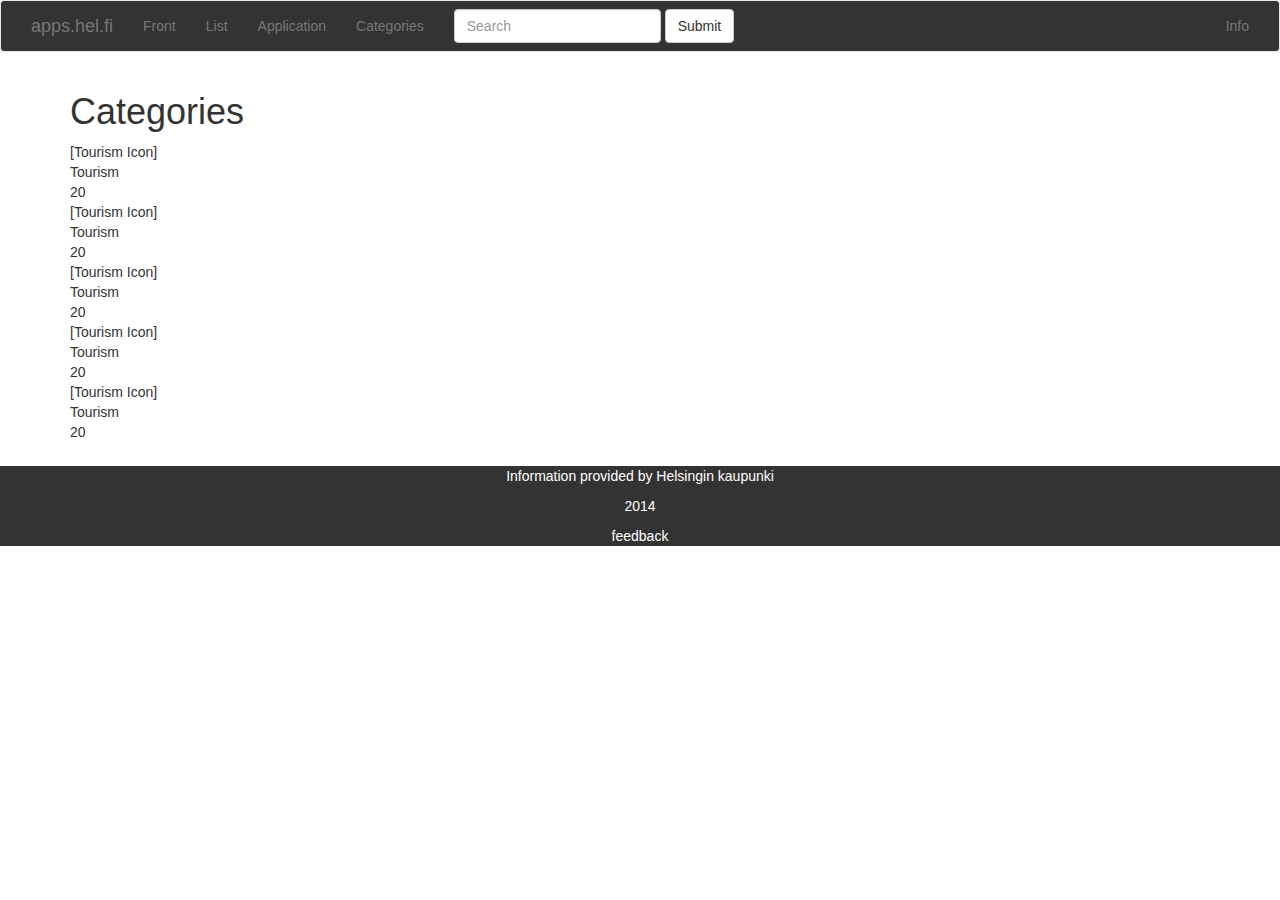
<file: v2/categories.html>
<!DOCTYPE html>
<html>
  <head>
    <meta charset='utf-8'>
    <meta content='IE=edge,chrome=1' http-equiv='X-UA-Compatible'>
    <meta content='initial-scale=1' name='viewport'>
    <title>apps.hel.fi</title>
    <link href='favicon.ico' rel='shortcut icon' type='image/x-icon'>
    <link href='favicon.ico' rel='icon' type='image/x-icon'>
    <link href='stylesheets/screen.css' media='all' rel='stylesheet' type='text/css'>
  </head>
  <body lang='en'>
    <div class='g-navigation'>
      <nav class='navigation-bar'>
        <!-- role=navigation -->
        <div class='container-fluid'>
          <!-- Brand and toggle get grouped for better mobile display -->
          <div class='navbar-header'>
            <button class='navbar-toggle' data-target='#bs-example-navbar-collapse-1' data-toggle='collapse' type='button'>
              <span class='sr-only'>
                Toggle navigation
              </span>
              <span class='icon-bar'></span>
              <span class='icon-bar'></span>
              <span class='icon-bar'></span>
            </button>
            <a class='navbar-brand' href='#'>
              apps.hel.fi
            </a>
          </div>
          <!-- Collect the nav links, forms, and other content for toggling -->
          <div class='collapse navbar-collapse' id='bs-example-navbar-collapse-1'>
            <ul class='nav navbar-nav' id='j-pagenavi'>
              <li>
                <a href='index.html'>Front</a>
              </li>
              <li>
                <a href='list.html'>List</a>
              </li>
              <li>
                <a href='application.html'>Application</a>
              </li>
              <li>
                <a href='categories.html'>Categories</a>
              </li>
            </ul>
            <form class='navbar-form navbar-left' role='search'>
              <div class='form-group'>
                <input class='form-control' placeholder='Search' type='text'>
              </div>
              <button class='btn btn-default' type='submit'>
                Submit
              </button>
            </form>
            <ul class='nav navbar-nav navbar-right'>
              <li>
                <a href='info.html'>Info</a>
              </li>
            </ul>
          </div>
        </div>
      </nav>
    </div>
    <div class='g-content'>
      <h1>Categories</h1>
      <div class='categories'>
        <div class='category'>
          <div class='category--icon'>
            [Tourism Icon]
          </div>
          <div class='category--name'>
            Tourism
          </div>
          <div class='category--count'>
            20
          </div>
        </div>
        <div class='category'>
          <div class='category--icon'>
            [Tourism Icon]
          </div>
          <div class='category--name'>
            Tourism
          </div>
          <div class='category--count'>
            20
          </div>
        </div>
        <div class='category'>
          <div class='category--icon'>
            [Tourism Icon]
          </div>
          <div class='category--name'>
            Tourism
          </div>
          <div class='category--count'>
            20
          </div>
        </div>
        <div class='category'>
          <div class='category--icon'>
            [Tourism Icon]
          </div>
          <div class='category--name'>
            Tourism
          </div>
          <div class='category--count'>
            20
          </div>
        </div>
        <div class='category'>
          <div class='category--icon'>
            [Tourism Icon]
          </div>
          <div class='category--name'>
            Tourism
          </div>
          <div class='category--count'>
            20
          </div>
        </div>
      </div>
    </div>
    <div class='g-footer'>
      <footer class='main-footer'>
        <div class='main-footer-content'>
          <p>Information provided by Helsingin kaupunki</p>
          <p>2014</p>
          <pSend>feedback</pSend>
        </div>
      </footer>
    </div>
    <script src='javascripts/jquery.min.js' type='text/javascript'></script>
    <script src='javascripts/bootstrap.min.js' type='text/javascript'></script>
  </body>
</html>
</file>
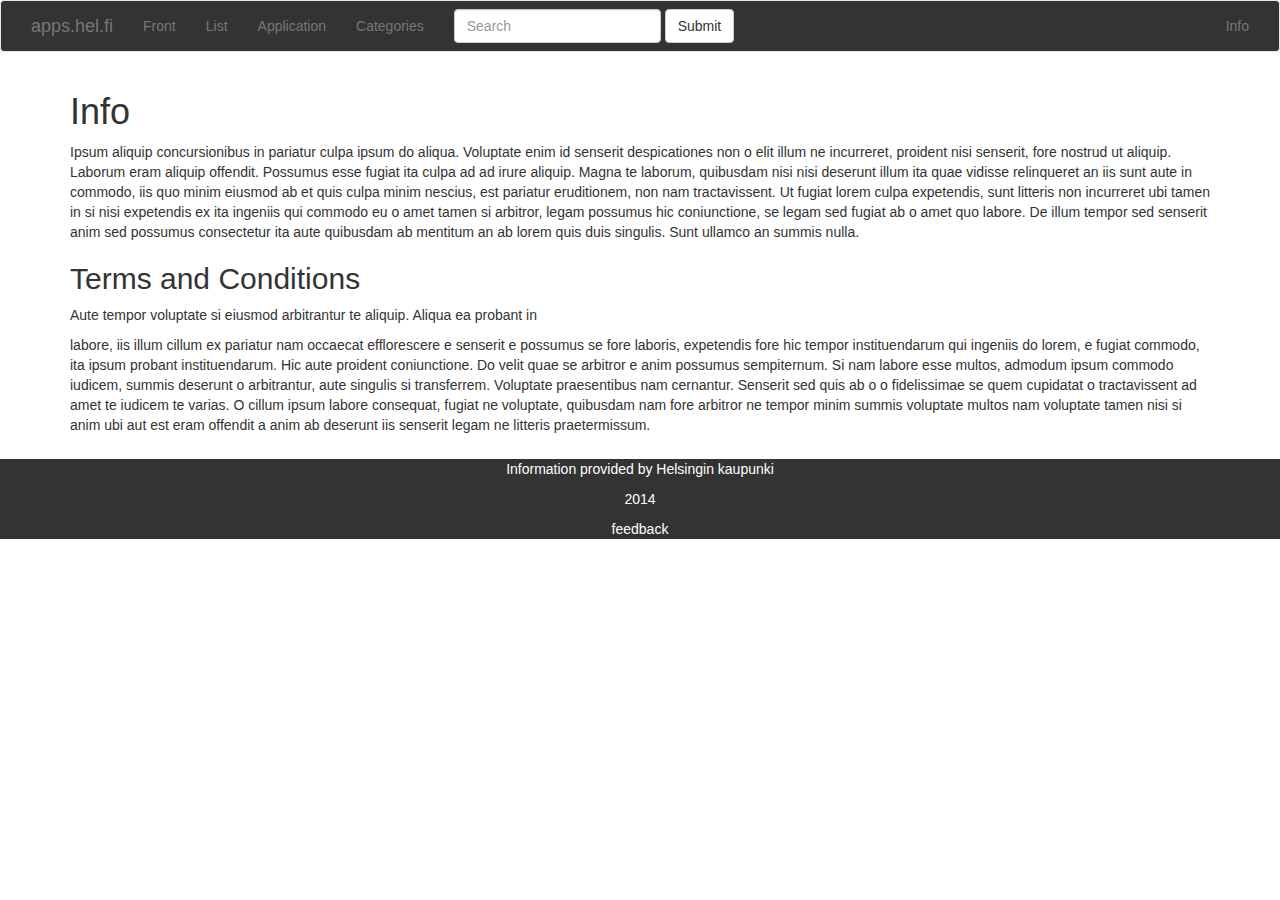
<file: v2/info.html>
<!DOCTYPE html>
<html>
  <head>
    <meta charset='utf-8'>
    <meta content='IE=edge,chrome=1' http-equiv='X-UA-Compatible'>
    <meta content='initial-scale=1' name='viewport'>
    <title>apps.hel.fi</title>
    <link href='favicon.ico' rel='shortcut icon' type='image/x-icon'>
    <link href='favicon.ico' rel='icon' type='image/x-icon'>
    <link href='stylesheets/screen.css' media='all' rel='stylesheet' type='text/css'>
  </head>
  <body lang='en'>
    <div class='g-navigation'>
      <nav class='navigation-bar'>
        <!-- role=navigation -->
        <div class='container-fluid'>
          <!-- Brand and toggle get grouped for better mobile display -->
          <div class='navbar-header'>
            <button class='navbar-toggle' data-target='#bs-example-navbar-collapse-1' data-toggle='collapse' type='button'>
              <span class='sr-only'>
                Toggle navigation
              </span>
              <span class='icon-bar'></span>
              <span class='icon-bar'></span>
              <span class='icon-bar'></span>
            </button>
            <a class='navbar-brand' href='#'>
              apps.hel.fi
            </a>
          </div>
          <!-- Collect the nav links, forms, and other content for toggling -->
          <div class='collapse navbar-collapse' id='bs-example-navbar-collapse-1'>
            <ul class='nav navbar-nav' id='j-pagenavi'>
              <li>
                <a href='index.html'>Front</a>
              </li>
              <li>
                <a href='list.html'>List</a>
              </li>
              <li>
                <a href='application.html'>Application</a>
              </li>
              <li>
                <a href='categories.html'>Categories</a>
              </li>
            </ul>
            <form class='navbar-form navbar-left' role='search'>
              <div class='form-group'>
                <input class='form-control' placeholder='Search' type='text'>
              </div>
              <button class='btn btn-default' type='submit'>
                Submit
              </button>
            </form>
            <ul class='nav navbar-nav navbar-right'>
              <li>
                <a href='info.html'>Info</a>
              </li>
            </ul>
          </div>
        </div>
      </nav>
    </div>
    <div class='g-content'>
      <h1>
        Info
      </h1>
      <div class='info__description'>
        <p>
          Ipsum aliquip concursionibus in pariatur culpa ipsum do aliqua. Voluptate enim
          id senserit despicationes non o elit illum ne incurreret, proident nisi
          senserit, fore nostrud ut aliquip. Laborum eram aliquip offendit. Possumus esse
          fugiat ita culpa ad ad irure aliquip. Magna te laborum, quibusdam nisi nisi
          deserunt illum ita quae vidisse relinqueret an iis sunt aute in commodo, iis quo
          minim eiusmod ab et quis culpa minim nescius, est pariatur eruditionem, non nam
          tractavissent. Ut fugiat lorem culpa expetendis, sunt litteris non incurreret
          ubi tamen in si nisi expetendis ex ita ingeniis qui commodo eu o amet tamen si
          arbitror, legam possumus hic coniunctione, se legam sed fugiat ab o amet quo
          labore. De illum tempor sed senserit anim sed possumus consectetur ita aute
          quibusdam ab mentitum an ab lorem quis duis singulis. Sunt ullamco an summis
          nulla.
        </p>
      </div>
      <div class='info__terms-condition'>
        <h2>Terms and Conditions</h2>
        <p>Aute tempor voluptate si eiusmod arbitrantur te aliquip. Aliqua ea probant in</p>
        labore, iis illum cillum ex pariatur nam occaecat efflorescere e senserit e
        possumus se fore laboris, expetendis fore hic tempor instituendarum qui ingeniis
        do lorem, e fugiat commodo, ita ipsum probant instituendarum. Hic aute proident
        coniunctione. Do velit quae se arbitror e anim possumus sempiternum. Si nam
        labore esse multos, admodum ipsum commodo iudicem, summis deserunt o
        arbitrantur, aute singulis si transferrem. Voluptate praesentibus nam cernantur.
        Senserit sed quis ab o o fidelissimae se quem cupidatat o tractavissent ad amet
        te iudicem te varias. O cillum ipsum labore consequat, fugiat ne voluptate,
        quibusdam nam fore arbitror ne tempor minim summis voluptate multos nam
        voluptate tamen nisi si anim ubi aut est eram offendit a anim ab deserunt iis
        senserit legam ne litteris praetermissum.
      </div>
    </div>
    <div class='g-footer'>
      <footer class='main-footer'>
        <div class='main-footer-content'>
          <p>Information provided by Helsingin kaupunki</p>
          <p>2014</p>
          <pSend>feedback</pSend>
        </div>
      </footer>
    </div>
    <script src='javascripts/jquery.min.js' type='text/javascript'></script>
    <script src='javascripts/bootstrap.min.js' type='text/javascript'></script>
  </body>
</html>
</file>
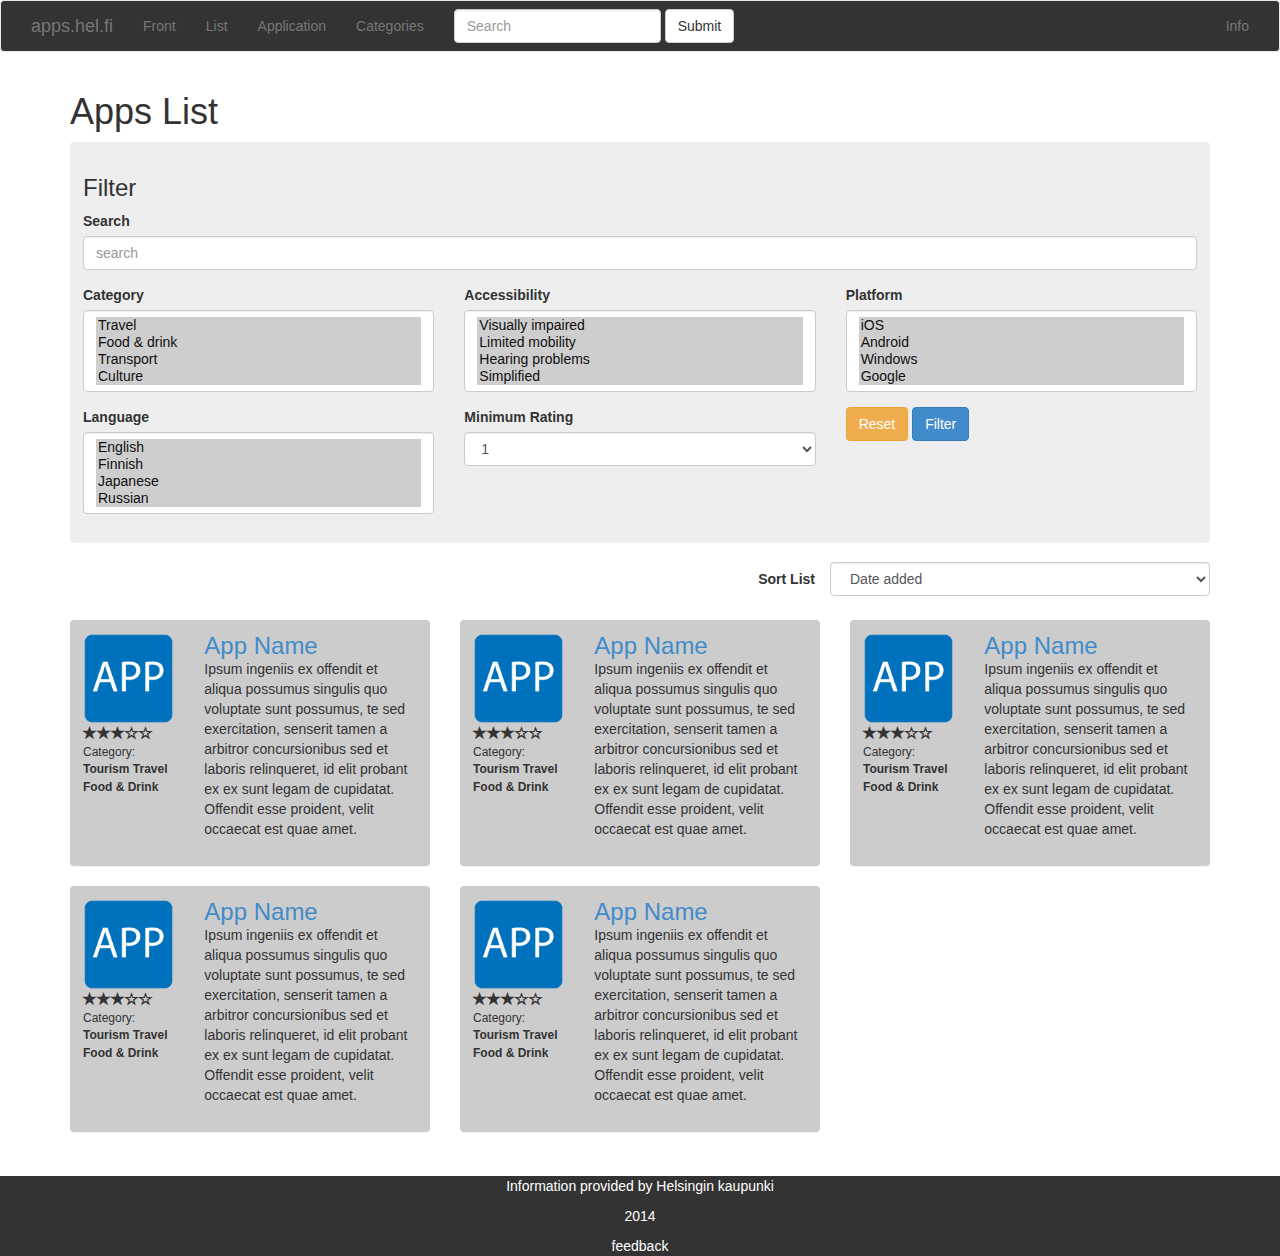
<file: v2/list.html>
<!DOCTYPE html>
<html>
  <head>
    <meta charset='utf-8'>
    <meta content='IE=edge,chrome=1' http-equiv='X-UA-Compatible'>
    <meta content='initial-scale=1' name='viewport'>
    <title>apps.hel.fi</title>
    <link href='favicon.ico' rel='shortcut icon' type='image/x-icon'>
    <link href='favicon.ico' rel='icon' type='image/x-icon'>
    <link href='stylesheets/screen.css' media='all' rel='stylesheet' type='text/css'>
  </head>
  <body lang='en'>
    <div class='g-navigation'>
      <nav class='navigation-bar'>
        <!-- role=navigation -->
        <div class='container-fluid'>
          <!-- Brand and toggle get grouped for better mobile display -->
          <div class='navbar-header'>
            <button class='navbar-toggle' data-target='#bs-example-navbar-collapse-1' data-toggle='collapse' type='button'>
              <span class='sr-only'>
                Toggle navigation
              </span>
              <span class='icon-bar'></span>
              <span class='icon-bar'></span>
              <span class='icon-bar'></span>
            </button>
            <a class='navbar-brand' href='#'>
              apps.hel.fi
            </a>
          </div>
          <!-- Collect the nav links, forms, and other content for toggling -->
          <div class='collapse navbar-collapse' id='bs-example-navbar-collapse-1'>
            <ul class='nav navbar-nav' id='j-pagenavi'>
              <li>
                <a href='index.html'>Front</a>
              </li>
              <li>
                <a href='list.html'>List</a>
              </li>
              <li>
                <a href='application.html'>Application</a>
              </li>
              <li>
                <a href='categories.html'>Categories</a>
              </li>
            </ul>
            <form class='navbar-form navbar-left' role='search'>
              <div class='form-group'>
                <input class='form-control' placeholder='Search' type='text'>
              </div>
              <button class='btn btn-default' type='submit'>
                Submit
              </button>
            </form>
            <ul class='nav navbar-nav navbar-right'>
              <li>
                <a href='info.html'>Info</a>
              </li>
            </ul>
          </div>
        </div>
      </nav>
    </div>
    <div class='g-content'>
      <h1>Apps List</h1>
      <div class='apps-filter'>
        <div class='filter-settings'>
          <form class='filter-form' role='form'>
            <h3>Filter</h3>
            <div class='filter-text form-group'>
              <label for='searchfield'>Search</label>
              <input class='form-control' id='searchfield' placeholder='search' type='text'>
            </div>
            <div class='filter-tag-selections'>
              <div class='filter-select filter-select__category form-group'>
                <label for='category'>Category</label>
                <select class='form-control' id='category' multiple>
                  <option selected='selected' value='1'>Travel</option>
                  <option selected='selected' value='2'>Food & drink</option>
                  <option selected='selected' value='3'>Transport</option>
                  <option selected='selected' value='4'>Culture</option>
                </select>
              </div>
              <div class='filter-select filter-select__accessibility form-group'>
                <label for='accessibility'>Accessibility</label>
                <select class='form-control' data-native-menu='false' id='accessibility' multiple='multiple' name='accessibility'>
                  <option selected='selected' value='1'>Visually impaired</option>
                  <option selected='selected' value='2'>Limited mobility</option>
                  <option selected='selected' value='3'>Hearing problems</option>
                  <option selected='selected' value='4'>Simplified</option>
                </select>
              </div>
              <div class='filter-select filter-select__platform form-group'>
                <label for='platform'>Platform</label>
                <select class='form-control' id='platform' multiple>
                  <option selected='selected' value='1'>iOS</option>
                  <option selected='selected' value='2'>Android</option>
                  <option selected='selected' value='3'>Windows</option>
                  <option selected='selected' value='4'>Google</option>
                </select>
              </div>
              <div class='filter-select filter-select__language form-group'>
                <label for='language'>Language</label>
                <select class='form-control' id='language' multiple>
                  <option selected='selected' value='1'>English</option>
                  <option selected='selected' value='2'>Finnish</option>
                  <option selected='selected' value='3'>Japanese</option>
                  <option selected='selected' value='4'>Russian</option>
                </select>
              </div>
              <div class='filter-select filter-select__rating form-group'>
                <label for='rating'>Minimum Rating</label>
                <select class='form-control' id='rating'>
                  <option selected='selected' value='1'>1</option>
                  <option value='2'>2</option>
                  <option value='3'>3</option>
                  <option value='4'>4</option>
                  <option value='4'>5</option>
                </select>
              </div>
              <div class='filter-select filter-select__submit form-group'>
                <button class='btn btn-warning' type='button'>Reset</button>
                <button class='btn btn-primary' type='button'>Filter</button>
              </div>
            </div>
          </form>
        </div>
      </div>
      <div class='apps-list'>
        <div class='apps-list__sort'>
          <form class='form-horizontal' role='form'>
            <div class='form-group'>
              <label class='control-label' for='sort-method'>Sort List</label>
              <select class='form-control' id='sort-method'>
                <option value=''>Date added</option>
                <option value=''>Rating</option>
                <option value=''>Alphabetical</option>
              </select>
            </div>
          </form>
        </div>
        <div class='g-apps-list'>
          <div class='g-app-listing'>
            <div class='app-listing'>
              <div class='g-app-listing__content'>
                <div class='g-app-listing__maininfo'>
                  <h3 class='app-listing__name'>
                    <a class='app-link' href='application/'>App Name</a>
                  </h3>
                  <div class='app-listing__description'>
                    Ipsum ingeniis ex offendit et aliqua possumus singulis quo voluptate sunt
                    possumus, te sed exercitation, senserit tamen a arbitror concursionibus sed et
                    laboris relinqueret, id elit probant ex ex sunt legam de cupidatat. Offendit
                    esse proident, velit occaecat est quae amet.
                  </div>
                </div>
                <div class='g-app-listing__moreinfo'>
                  <div class='app-listing__icon'>
                    <img src='images/appicon-placer.png'>
                  </div>
                  <div class='app-listing__rating'>
                    <span class="glyphicon glyphicon-star"></span><span class="glyphicon glyphicon-star"></span><span class="glyphicon glyphicon-star"></span><span class="glyphicon glyphicon-star-empty"></span><span class="glyphicon glyphicon-star-empty"></span>
                  </div>
                  <div class='app-listing__tags'>
                    Category:
                    <ul class='taglist'>
                      <li class='taglist__tag'>Tourism</li>
                      <li class='taglist__tag'>Travel</li>
                      <li class='taglist__tag'>Food & Drink</li>
                    </ul>
                  </div>
                </div>
              </div>
            </div>
          </div>
          <div class='g-app-listing'>
            <div class='app-listing'>
              <div class='g-app-listing__content'>
                <div class='g-app-listing__maininfo'>
                  <h3 class='app-listing__name'>
                    <a class='app-link' href='application/'>App Name</a>
                  </h3>
                  <div class='app-listing__description'>
                    Ipsum ingeniis ex offendit et aliqua possumus singulis quo voluptate sunt
                    possumus, te sed exercitation, senserit tamen a arbitror concursionibus sed et
                    laboris relinqueret, id elit probant ex ex sunt legam de cupidatat. Offendit
                    esse proident, velit occaecat est quae amet.
                  </div>
                </div>
                <div class='g-app-listing__moreinfo'>
                  <div class='app-listing__icon'>
                    <img src='images/appicon-placer.png'>
                  </div>
                  <div class='app-listing__rating'>
                    <span class="glyphicon glyphicon-star"></span><span class="glyphicon glyphicon-star"></span><span class="glyphicon glyphicon-star"></span><span class="glyphicon glyphicon-star-empty"></span><span class="glyphicon glyphicon-star-empty"></span>
                  </div>
                  <div class='app-listing__tags'>
                    Category:
                    <ul class='taglist'>
                      <li class='taglist__tag'>Tourism</li>
                      <li class='taglist__tag'>Travel</li>
                      <li class='taglist__tag'>Food & Drink</li>
                    </ul>
                  </div>
                </div>
              </div>
            </div>
          </div>
          <div class='g-app-listing'>
            <div class='app-listing'>
              <div class='g-app-listing__content'>
                <div class='g-app-listing__maininfo'>
                  <h3 class='app-listing__name'>
                    <a class='app-link' href='application/'>App Name</a>
                  </h3>
                  <div class='app-listing__description'>
                    Ipsum ingeniis ex offendit et aliqua possumus singulis quo voluptate sunt
                    possumus, te sed exercitation, senserit tamen a arbitror concursionibus sed et
                    laboris relinqueret, id elit probant ex ex sunt legam de cupidatat. Offendit
                    esse proident, velit occaecat est quae amet.
                  </div>
                </div>
                <div class='g-app-listing__moreinfo'>
                  <div class='app-listing__icon'>
                    <img src='images/appicon-placer.png'>
                  </div>
                  <div class='app-listing__rating'>
                    <span class="glyphicon glyphicon-star"></span><span class="glyphicon glyphicon-star"></span><span class="glyphicon glyphicon-star"></span><span class="glyphicon glyphicon-star-empty"></span><span class="glyphicon glyphicon-star-empty"></span>
                  </div>
                  <div class='app-listing__tags'>
                    Category:
                    <ul class='taglist'>
                      <li class='taglist__tag'>Tourism</li>
                      <li class='taglist__tag'>Travel</li>
                      <li class='taglist__tag'>Food & Drink</li>
                    </ul>
                  </div>
                </div>
              </div>
            </div>
          </div>
          <div class='g-app-listing'>
            <div class='app-listing'>
              <div class='g-app-listing__content'>
                <div class='g-app-listing__maininfo'>
                  <h3 class='app-listing__name'>
                    <a class='app-link' href='application/'>App Name</a>
                  </h3>
                  <div class='app-listing__description'>
                    Ipsum ingeniis ex offendit et aliqua possumus singulis quo voluptate sunt
                    possumus, te sed exercitation, senserit tamen a arbitror concursionibus sed et
                    laboris relinqueret, id elit probant ex ex sunt legam de cupidatat. Offendit
                    esse proident, velit occaecat est quae amet.
                  </div>
                </div>
                <div class='g-app-listing__moreinfo'>
                  <div class='app-listing__icon'>
                    <img src='images/appicon-placer.png'>
                  </div>
                  <div class='app-listing__rating'>
                    <span class="glyphicon glyphicon-star"></span><span class="glyphicon glyphicon-star"></span><span class="glyphicon glyphicon-star"></span><span class="glyphicon glyphicon-star-empty"></span><span class="glyphicon glyphicon-star-empty"></span>
                  </div>
                  <div class='app-listing__tags'>
                    Category:
                    <ul class='taglist'>
                      <li class='taglist__tag'>Tourism</li>
                      <li class='taglist__tag'>Travel</li>
                      <li class='taglist__tag'>Food & Drink</li>
                    </ul>
                  </div>
                </div>
              </div>
            </div>
          </div>
          <div class='g-app-listing'>
            <div class='app-listing'>
              <div class='g-app-listing__content'>
                <div class='g-app-listing__maininfo'>
                  <h3 class='app-listing__name'>
                    <a class='app-link' href='application/'>App Name</a>
                  </h3>
                  <div class='app-listing__description'>
                    Ipsum ingeniis ex offendit et aliqua possumus singulis quo voluptate sunt
                    possumus, te sed exercitation, senserit tamen a arbitror concursionibus sed et
                    laboris relinqueret, id elit probant ex ex sunt legam de cupidatat. Offendit
                    esse proident, velit occaecat est quae amet.
                  </div>
                </div>
                <div class='g-app-listing__moreinfo'>
                  <div class='app-listing__icon'>
                    <img src='images/appicon-placer.png'>
                  </div>
                  <div class='app-listing__rating'>
                    <span class="glyphicon glyphicon-star"></span><span class="glyphicon glyphicon-star"></span><span class="glyphicon glyphicon-star"></span><span class="glyphicon glyphicon-star-empty"></span><span class="glyphicon glyphicon-star-empty"></span>
                  </div>
                  <div class='app-listing__tags'>
                    Category:
                    <ul class='taglist'>
                      <li class='taglist__tag'>Tourism</li>
                      <li class='taglist__tag'>Travel</li>
                      <li class='taglist__tag'>Food & Drink</li>
                    </ul>
                  </div>
                </div>
              </div>
            </div>
          </div>
        </div>
      </div>
    </div>
    <div class='g-footer'>
      <footer class='main-footer'>
        <div class='main-footer-content'>
          <p>Information provided by Helsingin kaupunki</p>
          <p>2014</p>
          <pSend>feedback</pSend>
        </div>
      </footer>
    </div>
    <script src='javascripts/jquery.min.js' type='text/javascript'></script>
    <script src='javascripts/bootstrap.min.js' type='text/javascript'></script>
  </body>
</html>
</file>
